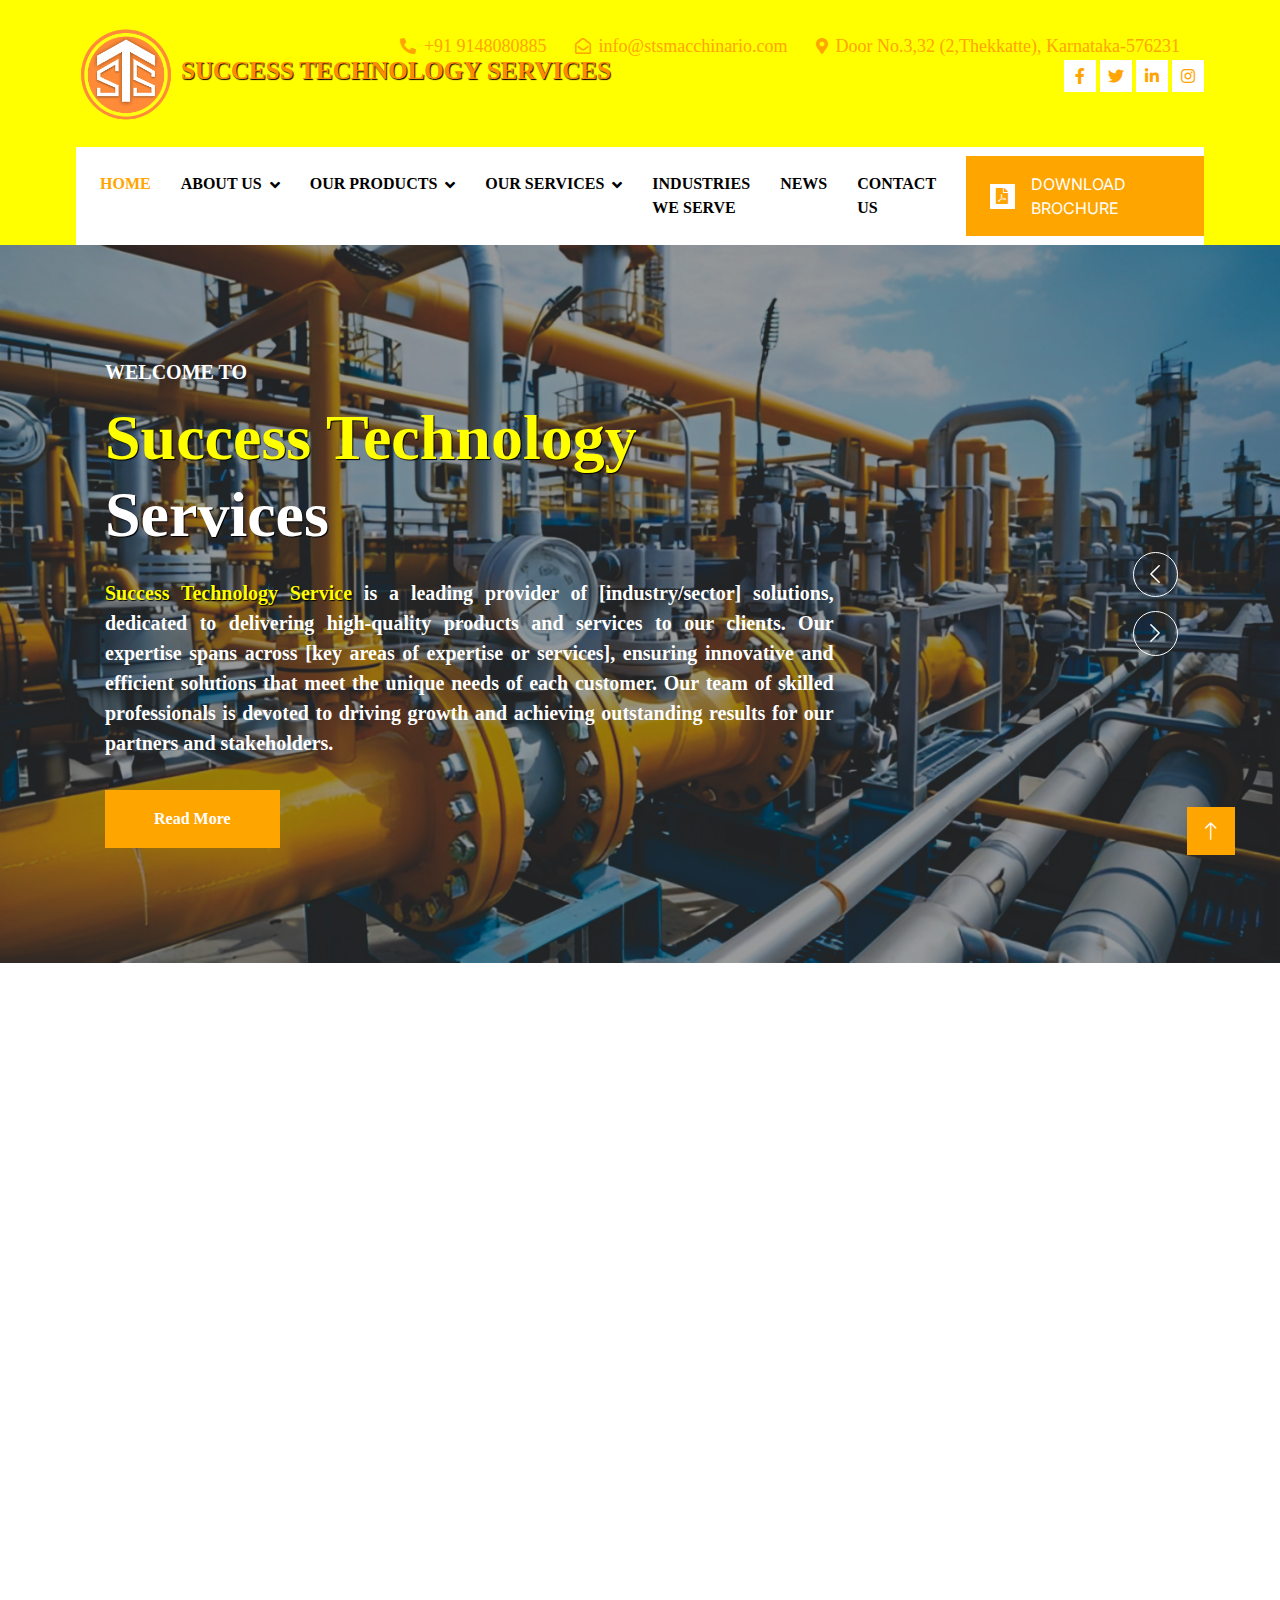
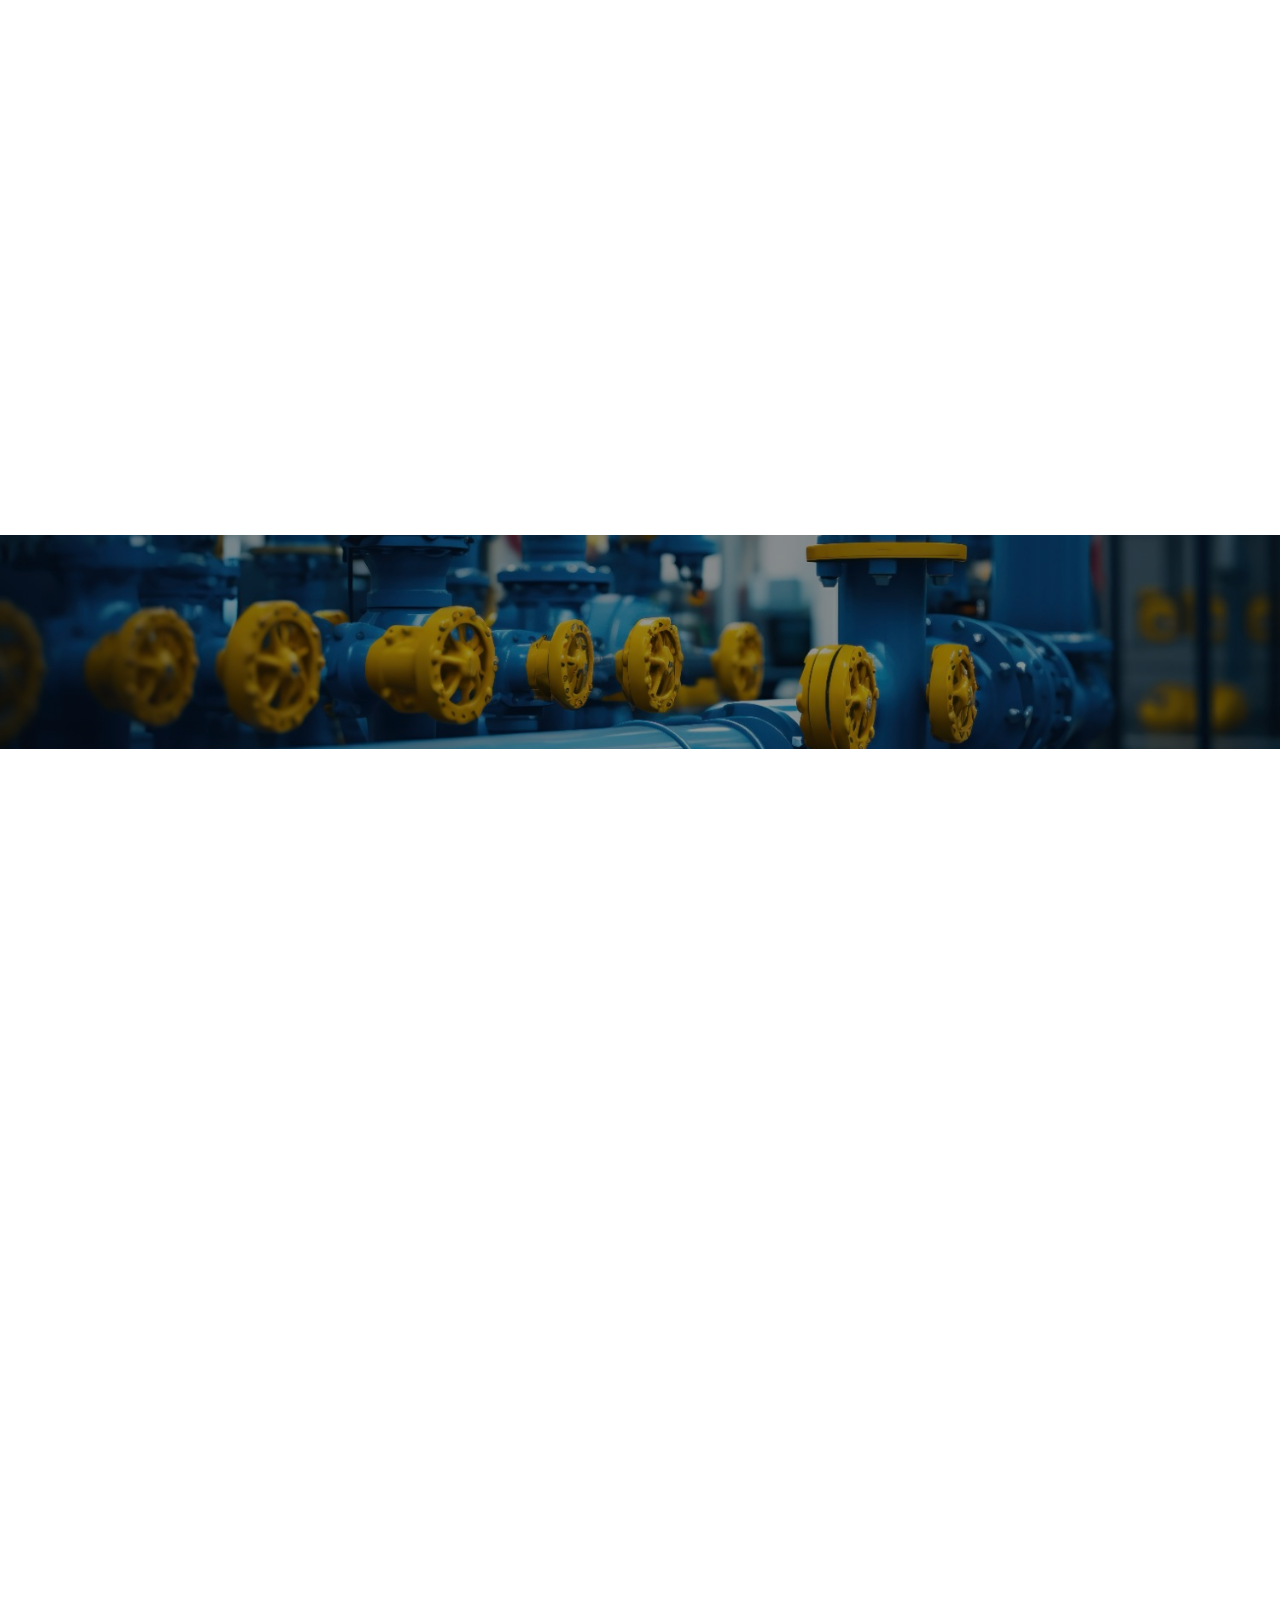
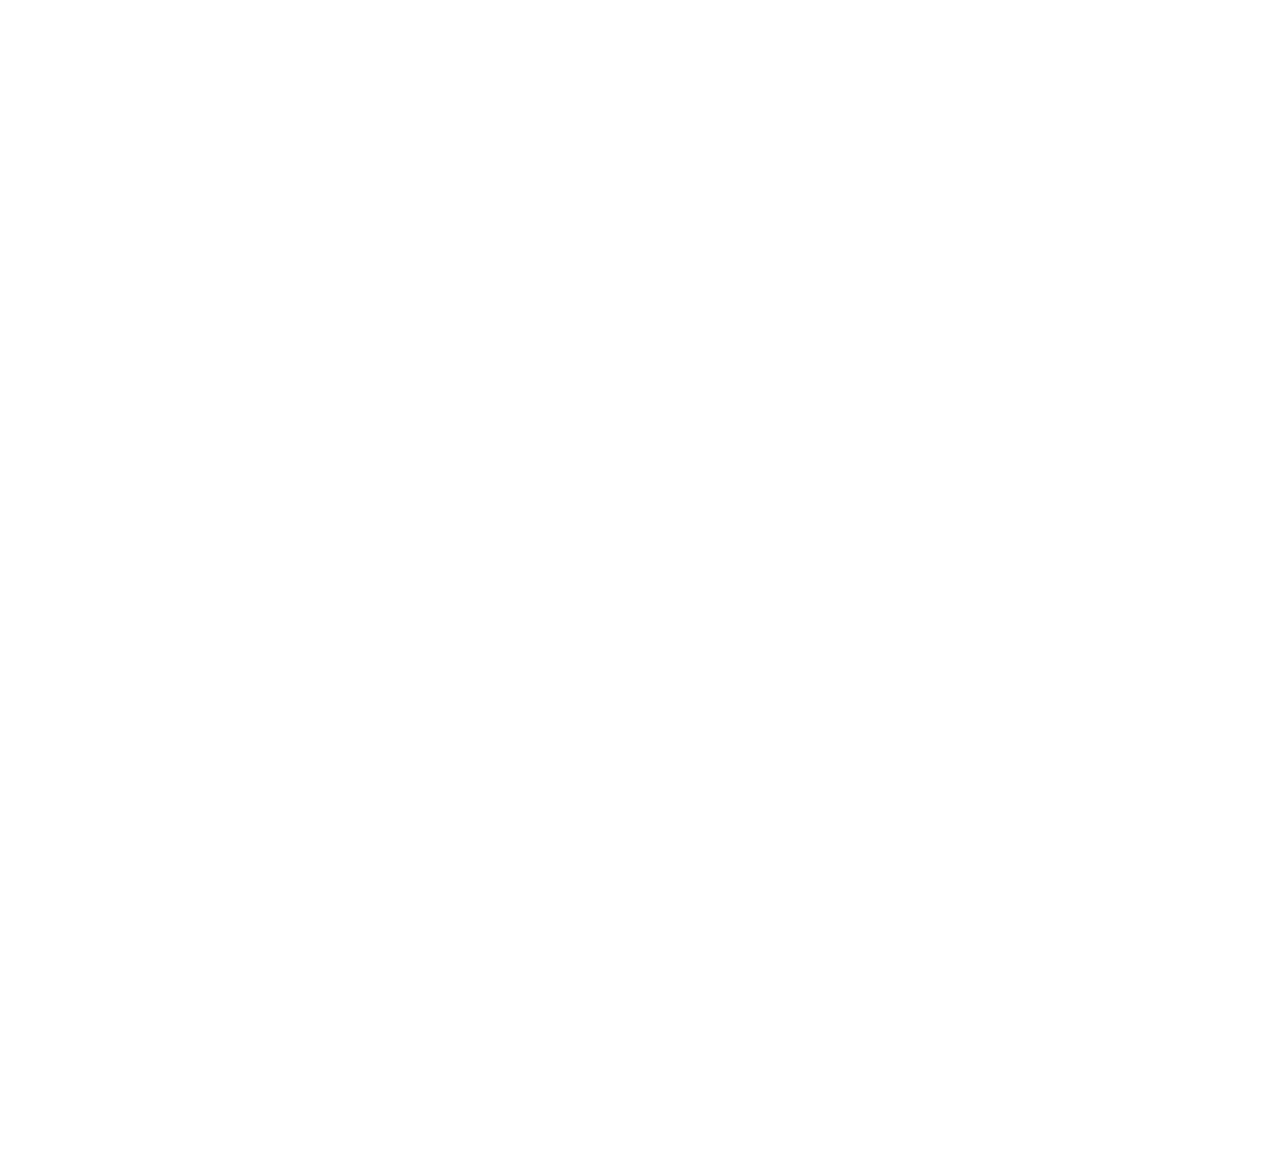
<file: index.html>
<!DOCTYPE html>
<html lang="en">

<head>
    <meta charset="utf-8">
    <title>Success Technology Services</title>
    <meta content="width=device-width, initial-scale=1.0" name="viewport">
    <meta content="" name="keywords">
    <meta content="" name="description">

    <!-- Favicon -->
    <link href="img/sts.png" rel="icon">

    <!-- Google Web Fonts -->
    <link rel="preconnect" href="https://fonts.googleapis.com">
    <link rel="preconnect" href="https://fonts.gstatic.com" crossorigin>
    <link href="https://fonts.googleapis.com/css2?family=Inter:wght@400;600&family=Roboto:wght@500;700&display=swap" rel="stylesheet">

    <!-- Icon Font Stylesheet -->
    <link href="https://cdnjs.cloudflare.com/ajax/libs/font-awesome/5.10.0/css/all.min.css" rel="stylesheet">
    <link href="https://cdn.jsdelivr.net/npm/bootstrap-icons@1.4.1/font/bootstrap-icons.css" rel="stylesheet">

    <!-- Libraries Stylesheet -->
    <link href="lib/animate/animate.min.css" rel="stylesheet">
    <link href="lib/owlcarousel/assets/owl.carousel.min.css" rel="stylesheet">
    <link href="lib/tempusdominus/css/tempusdominus-bootstrap-4.min.css" rel="stylesheet" />

    <!-- Customized Bootstrap Stylesheet -->
    <link href="css/bootstrap.min.css" rel="stylesheet">

    <!-- Template Stylesheet -->
    <link href="css/style.css" rel="stylesheet">
</head>

<body>
    <!-- Spinner Start -->
    <div id="spinner" class="show bg-white position-fixed translate-middle w-100 vh-100 top-50 start-50 d-flex align-items-center justify-content-center">
        <div class="spinner-border text-primary" style="width: 3rem; height: 3rem;" role="status">
            <span class="sr-only">Loading...</span>
        </div>
    </div>
    <!-- Spinner End -->


    <!-- Topbar Start -->
    <div class="container-fluid bg-light d-none d-lg-block" style="color: black;">
        <div class="row align-items-center top-bar">
            <div class="col-lg-3 col-md-12"><br>
                <a href="index.html" class="navbar-brand m-0 p-0">
                    <img class="img-fluid" src="img/sts.png" alt="" width="100px" height="100px">
                    <b style="font-family: Candara; font-size: 25px;color: darkorange;"> SUCCESS TECHNOLOGY SERVICES</b>
                </a>
            </div>

            <div class="col-lg-9 col-md-12 text-end">
                <div class="h-100 d-inline-flex align-items-center me-4">
                    <i class="fa fa-phone-alt text-primary me-2"></i>
                    <a class="m-0" style="font-family: Calibri; font-size:18px;" href="https://web.whatsapp.com/">+91 9148080885</a>
                </div>
                <div class="h-100 d-inline-flex align-items-center me-4">
                    <i class="far fa-envelope-open text-primary me-2"></i>
                    <a class="m-0" style="font-family: Calibri;font-size:18px;" href= "mailto:info@stsmacchinario.com">info@stsmacchinario.com</a>
                </div>
                <div class="h-100 d-inline-flex align-items-center me-4">
                    <i class="fa fa-map-marker-alt text-primary me-2"></i>
                    <a class="m-0" style="font-family: Calibri;font-size:18px;" href="";>Door No.3,32 (2,Thekkatte), Karnataka-576231</a>
                </div>

                <div class="h-100 d-inline-flex align-items-center" style="color: orange">
                    <a class="btn btn-sm-square bg-white text-primary me-1" href=""><i class="fab fa-facebook-f"></i></a>
                    <a class="btn btn-sm-square bg-white text-primary me-1" href=""><i class="fab fa-twitter"></i></a>
                    <a class="btn btn-sm-square bg-white text-primary me-1" href=""><i class="fab fa-linkedin-in"></i></a>
                    <a class="btn btn-sm-square bg-white text-primary me-0" href=""><i class="fab fa-instagram"></i></a>
                </div>
            </div>
        </div>
        <br><br><br>
    </div>
    <!-- Topbar End -->


    <!-- Navbar Start -->
    <div class="container-fluid nav-bar bg-light">
        <nav class="navbar navbar-expand-lg navbar-light bg-white p-3 py-lg-0 px-lg-4">
            <a href="" class="navbar-brand d-flex align-items-center m-0 p-0 d-lg-none">
                <img class="img-fluid" src="img/sts.png" alt="" width="30px" height="30px">
                <b style="font-family: Candara; font-size: 15px;color: orange;"> &nbsp; SUCCESS TECHNOLOGY SERVICES</b>
            </a>
            <button class="navbar-toggler" type="button" data-bs-toggle="collapse" data-bs-target="#navbarCollapse">
                <span class="fa fa-bars"></span>
            </button>
            <div class="collapse navbar-collapse" id="navbarCollapse">
                <div class="navbar-nav me-auto">
                    <a href="index.html" class="nav-item nav-link active">Home</a>
                    <div class="nav-item dropdown">
                        <a href="whoweare.html" class="nav-link dropdown-toggle" data-bs-toggle="dropdown">About Us</a>
                        <div class="dropdown-menu fade-up m-0">
                            <a href="whoweare.html" class="dropdown-item">Who We Are</a>
                            <a href="mission&vision.html" class="dropdown-item">Mission & Vision</a>
                            <a href="foundermessage.html" class="dropdown-item">Founder’s Message  </a>
                        </div>
                    </div>
                    <div class="nav-item dropdown">
                        <a href="#" class="nav-link dropdown-toggle" data-bs-toggle="dropdown">Our Products</a>
                        <div class="dropdown-menu fade-up m-0">
                            <a href="leak repair clamps.html" class="dropdown-item">Leak Repair Clamps </a>
                            <a href="water line specialized products.html" class="dropdown-item">Water Line Specialized Products</a>
                            <a href="hot tap line stop machines.html" class="dropdown-item">Hot Tap, Line Stop Machineries and Its Accessories</a>
                        </div>
                    </div>
                    <div class="nav-item dropdown">
                        <a href="#" class="nav-link dropdown-toggle" data-bs-toggle="dropdown">Our Services</a>
                        <div class="dropdown-menu fade-up m-0">
                            <a href="hot tap services.html" class="dropdown-item">Hot Tap Services </a>
                            <a href="line stop services.html" class="dropdown-item">Line Stop Services</a>
                            <a href="pipe freezing.html" class="dropdown-item">Pipe Freezing</a>
                            <a href="other pipeline services.html" class="dropdown-item">Other Pipeline Services</a>
                        </div>
                    </div>
                    <a href="industries we serve.html" class="nav-item nav-link">Industries We Serve</a>
                    <a href="news.html" class="nav-item nav-link">News</a>
                    <a href="contact us.html" class="nav-item nav-link">Contact Us</a>
                </div>
                <div class="mt-4 mt-lg-0 me-lg-n4 py-3 px-4 bg-primary d-flex align-items-center">
                    <div class="d-flex flex-shrink-0 align-items-center justify-content-center bg-white" style="width: 25px; height: 25px;">
                        <i class="fas fa-file-pdf text-primary"></i>
                    </div>
                    <div class="ms-3">
                        <a href="img/STS%20(India)%20Brochure.pdf" class="mb-1 text-white">DOWNLOAD BROCHURE</a>
                    </div>
                </div>
            </div>
        </nav>
    </div>
    <!-- Navbar End -->


    <!-- Carousel Start -->
    <div class="container-fluid p-0 mb-5">
        <div class="owl-carousel header-carousel position-relative">
            <div class="owl-carousel-item position-relative" style="font-family: Candara;">
                <img class="img-fluid" src="img/Banner%201.jpg" alt="">
                <div class="position-absolute top-0 start-0 w-100 h-100 d-flex align-items-center" style="background: rgba(0, 0, 0, .4);">
                    <div class="container">
                        <div class="row justify-content-start">
                            <div class="col-10 col-lg-8">
                                <h5 class="text-white text-uppercase mb-3 animated slideInDown" style="font-family: Candara;">Welcome To</h5>
                                <h3 class="display-3 text-white animated slideInDown mb-4"><b style="color: yellow; font-family: Candara;">Success Technology</b> <b style="font-family: Candara;">Services</b></h3>
                                <p class="fs-5 fw-medium text-white mb-4 pb-2" style="text-align:justify;"><b style="color: yellow;">Success Technology Service</b> is a leading provider of [industry/sector] solutions, dedicated to delivering high-quality products and services to our clients. Our expertise spans across [key areas of expertise or services], ensuring innovative and efficient solutions that meet the unique needs of each customer.
                                    Our team of skilled professionals is devoted to driving growth and achieving outstanding results for our partners and stakeholders.
                                </p>
                                <a href="" class="btn btn-primary py-md-3 px-md-5 me-3 animated slideInLeft">Read More</a>
                            </div>
                        </div>
                    </div>
                </div>
            </div>
            <div class="owl-carousel-item position-relative">
                <img class="img-fluid" src="img/Banner%202.jpg" alt="">
                <div class="position-absolute top-0 start-0 w-100 h-100 d-flex align-items-center" style="background: rgba(0, 0, 0, .4);">
                </div>
            </div>
            <div class="owl-carousel-item position-relative">
                <img class="img-fluid" src="img/Banner%203.jpg" alt="">
                <div class="position-absolute top-0 start-0 w-100 h-100 d-flex align-items-center" style="background: rgba(0, 0, 0, .4);">
                </div>
            </div>
        </div>
    </div>
    <!-- Carousel End -->
    <!-- blocks services area stat -->
    <div class="blocks-services-area text-center mb-100 minus-t-100 wow fadeInUp">
        <div class="container">
            <div class="row">
                <div class="col-md-4">
                    <div class="single-blocks-services">
                        <div class="single-blocks-img">
                            <img src="img/valves.jpg" alt="" class="img-fluid" />
                        </div>
                        <h3><a href="pipeline_clamps.html" style="font-family: Candara; color: black;">Industrial Valves and Fittings</a></h3>
                        <p style="font-family: Candara; text-align: justify;">Industrial valves and fittings are essential components in various industries, including oil and gas, chemical processing, water treatment, and power generation. They control the flow of liquids, gases, and steam within a system, ensuring safe and efficient operation.</p>
                        <a href="pipeline_clamps.html" class="btn"><i class="fa fa-angle-right"></i></a>
                    </div>
                </div>

                <div class="col-md-4">
                    <div class="single-blocks-services">
                        <div class="single-blocks-img">
                            <img src="img/Pipe Repair Clamps1.jpg" alt="" class="img-fluid" />
                        </div>
                        <h3><a href="adjustable_choke_valve.html" style="font-family: Candara;color: black;">Pipeline Clamps Repair & Manufacture</a></h3>
                        <p style="font-family: Candara; text-align: justify;">Leak Repair Clamps (LRCs) is a device that is used to repair and seal a pipeline containing a leak.  This is a permanent method of repair. Locally corroded, damaged and cracked pipes can be repaired with this method.</p>
                        <a href="adjustable_choke_valve.html" class="btn"><i class="fa fa-angle-right"></i></a>
                    </div>
                </div>

                <div class="col-md-4">
                    <div class="single-blocks-services">
                        <div class="single-blocks-img">
                            <img src="img/pipe%20freezing.jpg" alt="" class="img-fluid" />
                        </div>
                        <h3><a href="pig_launchers_and_pig_recievers.html" style="font-family: Candara;color: black;">Pipe Freezing</a></h3>
                        <p style="font-family: Candara; text-align: justify;"> Pipe Freezing is a method of creating a safe temporary barrier in a pipe system. The use of ice plugs as a barrier means that maintenance and modification work can be carried out without the need to fully shut down a system, which would lead to costly loss of production.</p>
                        <a href="pig_launchers_and_pig_recievers.html" class="btn"><i class="fa fa-angle-right"></i></a>
                    </div>
                </div>
            </div>
        </div>
    </div>
    <!-- blocks services area end -->

    <!-- About Start -->
    <div class="container-xxl py-5">
        <div class="container">
            <div class="row g-5">
                <div class="col-lg-6 wow fadeInUp" data-wow-delay="0.1s">
<!--                    <h5 class="mb-4" style="color:black; font-family: Candara;">About Us</h5>-->
                    <h1 class="mb-4" style="color:black; font-family: Candara;">About <b style="color:orange;">Our Company</b></h1>
                    <p class="mb-4" style="text-align: justify; color: black; font-family: Candara;">
                        SUCCESS TECHNOLOGY SERVICES is involved in manufacturing and providing pipeline engineering and polyurethane products, including Pigging Products, Pipeline Equipment, Pipeline Repair and Maintenance Products, Surge Relief and Pipeline Valves, Floats and Buoys, and Pigging Services.
                    </p>
                    <p class="fw-medium text-primary" style="font-family: Candara;"><i class="fa fa-check text-success me-3"></i>Leak Repair Clamps </p>
                    <p class="fw-medium text-primary" style="font-family: Candara;"><i class="fa fa-check text-success me-3"></i>Water Line Specialised Products</p>
                    <p class="fw-medium text-primary" style="font-family: Candara;"><i class="fa fa-check text-success me-3"></i>Hot Tap, Line Stop Machineries and Its Accessories </p>
                    <p class="fw-medium text-primary" style="font-family: Candara;"><i class="fa fa-check text-success me-3"></i>Hot Tap, Line Stop, Pipe Freezing, and Other Pipeline Services</p>
                        <a href="whoweare.html" class="btn btn-primary py-md-3 px-md-5 me-3 animated slideInLeft" style="font-family: Candara;">Read More</a>
                </div>
                <div class="col-lg-6 pt-4" style="min-height: 500px;">
                    <div class="position-relative h-100 wow fadeInUp" data-wow-delay="0.5s">
                        <img class="position-absolute img-fluid w-100 h-100" src="img/Banner%201.jpg" style="object-fit: cover; padding: 0 0 50px 100px;" alt="">
                        <img class="position-absolute start-0 bottom-0 img-fluid bg-white pt-2 pe-2 w-50 h-50" src="img/Pipe%20Repair%20Clamps.jpg" style="object-fit: cover;" alt="" border="2px;">
                    </div>
                </div>
            </div>
        </div>
    </div>
    <!-- About End -->

    <!-- Fact Start -->
    <div class="container-fluid fact bg-dark my-5 py-5">
        <div class="container">
            <div class="row g-4">
                <div class="col-md-6 col-lg-3 text-center wow fadeIn" data-wow-delay="0.1s">
                    <i class="fa fa-check fa-2x text-white mb-3"></i>
                    <h2 class="text-white mb-2" data-toggle="counter-up">10</h2>
                    <p class="text-white mb-0" style="font-family: Candara;">Years Experience</p>
                </div>
                <div class="col-md-6 col-lg-3 text-center wow fadeIn" data-wow-delay="0.3s">
                    <i class="fa fa-users-cog fa-2x text-white mb-3"></i>
                    <h2 class="text-white mb-2" data-toggle="counter-up">15</h2>
                    <p class="text-white mb-0" style="font-family: Candara;">Expert Technicians</p>
                </div>
                <div class="col-md-6 col-lg-3 text-center wow fadeIn" data-wow-delay="0.5s">
                    <i class="fa fa-users fa-2x text-white mb-3"></i>
                    <h2 class="text-white mb-2" data-toggle="counter-up">50</h2>
                    <p class="text-white mb-0" style="font-family: Candara;">Satisfied Clients</p>
                </div>
                <div class="col-md-6 col-lg-3 text-center wow fadeIn" data-wow-delay="0.7s">
                    <i class="fa fa-wrench fa-2x text-white mb-3"></i>
                    <h2 class="text-white mb-2" data-toggle="counter-up">100</h2>
                    <p class="text-white mb-0" style="font-family: Candara;">Compleate Projects</p>
                </div>
            </div>
        </div>
    </div>
    <!-- Fact End -->

    <!-- Team Start -->
    <div class="container-xxl py-5">
        <div class="container">
            <div class="text-center wow fadeInUp" data-wow-delay="0.1s">
                <h6 class="text-secondary text-uppercase"></h6>
                <h1 class="mb-5" style="font-family: Candara;color: black;">Our <b style="color: orange;">Products</b> </h1>
            </div>
            <div class="row g-4">
                <div class="col-lg-3 col-md-6 wow fadeInUp" data-wow-delay="0.1s">
                    <div class="team-item">
                        <div class="position-relative overflow-hidden">
                            <img class="img-fluid" src="img/Hot%20Tapping.png" alt="">
                        </div>
                        <div class="team-text">
                            <div class="bg-light">
                                <h5 class="fw-bold mb-0" style="font-family: Candara;color:orange;font-size: 18px;">Hot Tapping Machine</h5>
<!--                                <small>Designation</small>-->
                            </div>
                            <div class="bg-primary">
                                <a href="index.html" class="btn btn-square mx-1" ><i class="fa fa-angle-right"></i></a>
                            </div>
                        </div>
                    </div>
                </div>
                <div class="col-lg-3 col-md-6 wow fadeInUp" data-wow-delay="0.3s">
                    <div class="team-item">
                        <div class="position-relative overflow-hidden">
                            <img class="img-fluid" src="img/Hot%20Tapping%20Machine.png" alt="">
                        </div>
                        <div class="team-text">
                            <div class="bg-light">
                                <h5 class="fw-bold mb-0" style="font-family: Candara;color:orange;font-size: 18px;">Hot Tapping Machine</h5>
                            </div>
                            <div class="bg-primary">
                                <a href="index.html" class="btn btn-square mx-1" ><i class="fa fa-angle-right"></i></a>                            </div>
                        </div>
                    </div>
                </div>
                <div class="col-lg-3 col-md-6 wow fadeInUp" data-wow-delay="0.7s">
                    <div class="team-item">
                        <div class="position-relative overflow-hidden">
                            <img class="img-fluid" src="img/Electric%20Power%20Pack.png" alt="">
                        </div>
                        <div class="team-text">
                            <div class="bg-light">
                                <h5 class="fw-bold mb-0" style="font-family: Candara;color:orange;font-size: 18px;">Electric Power Pack</h5>
                            </div>
                            <div class="bg-primary">
                                <a href="index.html" class="btn btn-square mx-1" ><i class="fa fa-angle-right"></i></a>                            </div>
                        </div>
                    </div>
                </div>
                <div class="col-lg-3 col-md-6 wow fadeInUp" data-wow-delay="0.5s">
                    <div class="team-item">
                        <div class="position-relative overflow-hidden">
                            <img class="img-fluid" src="img/Cutter%20Housing.png" alt="">
                        </div>
                        <div class="team-text">
                            <div class="bg-light">
                                <h5 class="fw-bold mb-0" style="font-family: Candara;color:orange; font-size: 18px;">Cutter Housing</h5>
                            </div>
                            <div class="bg-primary">
                                <a href="index.html" class="btn btn-square mx-1" ><i class="fa fa-angle-right"></i></a>                            </div>
                        </div>
                    </div>
                </div>
                <div class="col-lg-3 col-md-6 wow fadeInUp" data-wow-delay="0.7s">
                    <div class="team-item">
                        <div class="position-relative overflow-hidden">
                            <img class="img-fluid" src="img/Hot%20Tap%20Line%20Stop%20Housing.png" alt="">
                        </div>
                        <div class="team-text">
                            <div class="bg-light">
                                <h5 class="fw-bold mb-0" style="font-family: Candara;color:orange;font-size: 18px;">Hot Tap Line Stop Housing</h5>
                            </div>
                            <div class="bg-primary">
                                <a href="index.html" class="btn btn-square mx-1" ><i class="fa fa-angle-right"></i></a>                            </div>
                        </div>
                    </div>
                </div>
                <div class="col-lg-3 col-md-6 wow fadeInUp" data-wow-delay="0.7s">
                    <div class="team-item">
                        <div class="position-relative overflow-hidden">
                            <img class="img-fluid" src="img/Sandwich%20Valve.png" alt="">
                        </div>
                        <div class="team-text">
                            <div class="bg-light">
                                <h5 class="fw-bold mb-0" style="font-family: Candara;color:orange;font-size: 18px;">Sandwich Valve</h5>
                            </div>
                            <div class="bg-primary">
                                <a href="index.html" class="btn btn-square mx-1" ><i class="fa fa-angle-right"></i></a>                            </div>
                        </div>
                    </div>
                </div>
            <div class="col-lg-3 col-md-6 wow fadeInUp" data-wow-delay="0.7s">
                <div class="team-item">
                    <div class="position-relative overflow-hidden">
                        <img class="img-fluid" src="img/Line%20Stop%20Actuators.png" alt="">
                    </div>
                    <div class="team-text">
                        <div class="bg-light">
                            <h5 class="fw-bold mb-0" style="font-family: Candara;color:orange;font-size: 18px;">Line Stop Actuators</h5>
                        </div>
                        <div class="bg-primary">
                            <a href="index.html" class="btn btn-square mx-1" ><i class="fa fa-angle-right"></i></a>                            </div>
                    </div>
                </div>
            </div>
            <div class="col-lg-3 col-md-6 wow fadeInUp" data-wow-delay="0.7s">
                <div class="team-item">
                    <div class="position-relative overflow-hidden">
                        <img class="img-fluid" src="img/Cylinders.png" alt="">
                    </div>
                    <div class="team-text">
                        <div class="bg-light">
                            <h5 class="fw-bold mb-0" style="font-family: Candara;color:orange;font-size: 18px;">Cylinders</h5>
                        </div>
                        <div class="bg-primary">
                            <a href="index.html" class="btn btn-square mx-1" ><i class="fa fa-angle-right"></i></a>                            </div>
                    </div>
                </div>
            </div>
        </div>
    </div>
    <!-- Team End -->

<!--    &lt;!&ndash; Team Start &ndash;&gt;-->
<!--    <div class="container-xxl py-5">-->
<!--        <div class="container">-->
<!--            <div class="text-center wow fadeInUp" data-wow-delay="0.1s">-->
<!--                <h6 class="text-secondary text-uppercase"></h6>-->
<!--                <h1 class="mb-5" style="font-family: Candara;color: black;">Our <b style="color: orange;">Services</b> </h1>-->
<!--            </div>-->
<!--            <div class="row g-4">-->
<!--                <div class="col-lg-3 col-md-6 wow fadeInUp" data-wow-delay="0.1s">-->
<!--                    <div class="team-item">-->
<!--                        <div class="position-relative overflow-hidden">-->
<!--                            <img class="img-fluid" src="img/img%201.jpg" alt="">-->
<!--                        </div>-->
<!--                        <div class="team-text">-->
<!--                            <div class="bg-light">-->
<!--                                <h5 class="fw-bold mb-0" style="font-family: Candara;color:black;font-size: 18px;">Hot Tapping Services</h5>-->
<!--                                &lt;!&ndash;                                <small>Designation</small>&ndash;&gt;-->
<!--                            </div>-->
<!--                            <div class="bg-primary">-->
<!--                                <a href="index.html" class="btn btn-square mx-1" ><i class="fa fa-angle-right"></i></a>-->
<!--                            </div>-->
<!--                        </div>-->
<!--                    </div>-->
<!--                </div>-->
<!--                <div class="col-lg-3 col-md-6 wow fadeInUp" data-wow-delay="0.3s">-->
<!--                    <div class="team-item">-->
<!--                        <div class="position-relative overflow-hidden">-->
<!--                            <img class="img-fluid" src="img/img%202.jpg" alt="">-->
<!--                        </div>-->
<!--                        <div class="team-text">-->
<!--                            <div class="bg-light">-->
<!--                                <h5 class="fw-bold mb-0" style="font-family: Candara;color:black;font-size: 18px;">Line Stop Services</h5>-->
<!--                            </div>-->
<!--                            <div class="bg-primary">-->
<!--                                <a href="index.html" class="btn btn-square mx-1" ><i class="fa fa-angle-right"></i></a>                            </div>-->
<!--                        </div>-->
<!--                    </div>-->
<!--                </div>-->
<!--                <div class="col-lg-3 col-md-6 wow fadeInUp" data-wow-delay="0.5s">-->
<!--                    <div class="team-item">-->
<!--                        <div class="position-relative overflow-hidden">-->
<!--                            <img class="img-fluid" src="img/img%203.jpg" alt="">-->
<!--                        </div>-->
<!--                        <div class="team-text">-->
<!--                            <div class="bg-light">-->
<!--                                <h5 class="fw-bold mb-0" style="font-family: Candara;color:black;font-size: 18px;">Pipe Freezing</h5>-->
<!--                            </div>-->
<!--                            <div class="bg-primary">-->
<!--                                <a href="index.html" class="btn btn-square mx-1" ><i class="fa fa-angle-right"></i></a>                            </div>-->
<!--                        </div>-->
<!--                    </div>-->
<!--                </div>-->
<!--                <div class="col-lg-3 col-md-6 wow fadeInUp" data-wow-delay="0.7s">-->
<!--                    <div class="team-item">-->
<!--                        <div class="position-relative overflow-hidden">-->
<!--                            <img class="img-fluid" src="img/img%204.jpg" alt="">-->
<!--                        </div>-->
<!--                        <div class="team-text">-->
<!--                            <div class="bg-light">-->
<!--                                <h5 class="fw-bold mb-0" style="font-family: Candara;color:black;font-size: 18px;">Other Pipeline Services</h5>-->
<!--                            </div>-->
<!--                            <div class="bg-primary">-->
<!--                                <a href="index.html" class="btn btn-square mx-1" ><i class="fa fa-angle-right"></i></a>                            </div>-->
<!--                        </div>-->
<!--                    </div>-->
<!--                </div>-->
<!--            </div>-->
<!--        </div>-->
<!--    </div>-->
<!--    &lt;!&ndash; Team End &ndash;&gt;-->


<!--    &lt;!&ndash; Testimonial Start &ndash;&gt;-->
<!--    <div class="container-xxl py-5 wow fadeInUp" data-wow-delay="0.1s">-->
<!--        <div class="container">-->
<!--            <div class="text-center">-->
<!--&lt;!&ndash;                <h6 class="text-secondary text-uppercase">Testimonial</h6>&ndash;&gt;-->
<!--                <h1 class="mb-5" style="font-family: Candara;"><b style="color: black;">Our</b> <b style="color: orange;">Clients Say!</b></h1>-->
<!--            </div>-->
<!--            <div class="owl-carousel testimonial-carousel position-relative wow fadeInUp" data-wow-delay="0.1s">-->
<!--                <div class="testimonial-item text-center">-->
<!--                    <div class="testimonial-text bg-light text-center p-4 mb-4">-->
<!--                        <p class="mb-0">Tempor erat elitr rebum at clita. Diam dolor diam ipsum sit diam amet diam et eos. Clita erat ipsum et lorem et sit.</p>-->
<!--                    </div>-->
<!--                    <img class="bg-light rounded-circle p-2 mx-auto mb-2" src="img/testimonial-1.jpg" style="width: 80px; height: 80px;">-->
<!--                    <div class="mb-2">-->
<!--                        <small class="fa fa-star text-secondary"></small>-->
<!--                        <small class="fa fa-star text-secondary"></small>-->
<!--                        <small class="fa fa-star text-secondary"></small>-->
<!--                        <small class="fa fa-star text-secondary"></small>-->
<!--                        <small class="fa fa-star text-secondary"></small>-->
<!--                    </div>-->
<!--                    <h5 class="mb-1">Client Name</h5>-->
<!--                    <p class="m-0">Profession</p>-->
<!--                </div>-->
<!--                <div class="testimonial-item text-center">-->
<!--                    <div class="testimonial-text bg-light text-center p-4 mb-4">-->
<!--                        <p class="mb-0">Tempor erat elitr rebum at clita. Diam dolor diam ipsum sit diam amet diam et eos. Clita erat ipsum et lorem et sit.</p>-->
<!--                    </div>-->
<!--                    <img class="bg-light rounded-circle p-2 mx-auto mb-2" src="img/testimonial-2.jpg" style="width: 80px; height: 80px;">-->
<!--                    <div class="mb-2">-->
<!--                        <small class="fa fa-star text-secondary"></small>-->
<!--                        <small class="fa fa-star text-secondary"></small>-->
<!--                        <small class="fa fa-star text-secondary"></small>-->
<!--                        <small class="fa fa-star text-secondary"></small>-->
<!--                        <small class="fa fa-star text-secondary"></small>-->
<!--                    </div>-->
<!--                    <h5 class="mb-1">Client Name</h5>-->
<!--                    <p class="m-0">Profession</p>-->
<!--                </div>-->
<!--                <div class="testimonial-item text-center">-->
<!--                    <div class="testimonial-text bg-light text-center p-4 mb-4">-->
<!--                        <p class="mb-0">Tempor erat elitr rebum at clita. Diam dolor diam ipsum sit diam amet diam et eos. Clita erat ipsum et lorem et sit.</p>-->
<!--                    </div>-->
<!--                    <img class="bg-light rounded-circle p-2 mx-auto mb-2" src="img/testimonial-3.jpg" style="width: 80px; height: 80px;">-->
<!--                    <div class="mb-2">-->
<!--                        <small class="fa fa-star text-secondary"></small>-->
<!--                        <small class="fa fa-star text-secondary"></small>-->
<!--                        <small class="fa fa-star text-secondary"></small>-->
<!--                        <small class="fa fa-star text-secondary"></small>-->
<!--                        <small class="fa fa-star text-secondary"></small>-->
<!--                    </div>-->
<!--                    <h5 class="mb-1">Client Name</h5>-->
<!--                    <p class="m-0">Profession</p>-->
<!--                </div>-->
<!--                <div class="testimonial-item text-center">-->
<!--                    <div class="testimonial-text bg-light text-center p-4 mb-4">-->
<!--                        <p class="mb-0">Tempor erat elitr rebum at clita. Diam dolor diam ipsum sit diam amet diam et eos. Clita erat ipsum et lorem et sit.</p>-->
<!--                    </div>-->
<!--                    <img class="bg-light rounded-circle p-2 mx-auto mb-2" src="img/testimonial-4.jpg" style="width: 80px; height: 80px;">-->
<!--                    <div class="mb-2">-->
<!--                        <small class="fa fa-star text-secondary"></small>-->
<!--                        <small class="fa fa-star text-secondary"></small>-->
<!--                        <small class="fa fa-star text-secondary"></small>-->
<!--                        <small class="fa fa-star text-secondary"></small>-->
<!--                        <small class="fa fa-star text-secondary"></small>-->
<!--                    </div>-->
<!--                    <h5 class="mb-1">Client Name</h5>-->
<!--                    <p class="m-0">Profession</p>-->
<!--                </div>-->
<!--            </div>-->
<!--        </div>-->
<!--    </div>-->
<!--    &lt;!&ndash; Testimonial End &ndash;&gt;-->

        <!-- Testimonial Start -->
        <div class="container-xxl py-5 wow fadeInUp" data-wow-delay="0.1s">
            <div class="container">
                <div class="text-center">
                    <h1 class="mb-5" style="font-family: Candara;"><b style="color: black;">Different Types of</b> <b style="color: orange;">Repair Clamps</b></h1>
                </div>
                <div class="owl-carousel testimonial-carousel position-relative wow fadeInUp" data-wow-delay="0.1s">
                    <div class="testimonial-item text-center">
                        <div class="testimonial-text bg-light text-center p-4 mb-4">
                            <p class="mb-0" >Box Clamp</p>
                        </div>
                        <img class="bg-light p-2 mx-auto mb-2" src="img/Box%20Clamp.png">
                        <div class="mb-2">
                        </div>

                    </div>

                    <div class="testimonial-item text-center">
                        <div class="testimonial-text bg-light text-center p-4 mb-4">
                            <p class="mb-0">Band Clamp</p>
                        </div>
                        <img class="bg-light p-2 mx-auto mb-2" src="img/Band%20Clamp.png">
                        <div class="mb-2">
                        </div>
                    </div>
                    <div class="testimonial-item text-center">
                        <div class="testimonial-text bg-light text-center p-4 mb-4">
                            <p class="mb-0">Long Clamp</p>
                        </div>
                        <img class="bg-light p-2 mx-auto mb-2" src="img/Long%20Clamp.png">
                        <div class="mb-2">
                        </div>
                    </div>
                    <div class="testimonial-item text-center">
                        <div class="testimonial-text bg-light text-center p-4 mb-4">
                            <p class="mb-0">45 Degree Lbow Clamp</p>
                        </div>
                        <img class="bg-light p-2 mx-auto mb-2" src="img/45%20Degree%20Lbow%20Clamp.jpg">
                        <div class="mb-2">
                        </div>
                    </div>
                    <div class="testimonial-item text-center">
                        <div class="testimonial-text bg-light text-center p-4 mb-4">
                            <p class="mb-0">90 Degree Clamp</p>
                        </div>
                        <img class="bg-light p-2 mx-auto mb-2" src="img/90 Degree Clamp.jpg">
                        <div class="mb-2">
                        </div>
                    </div>
                    <div class="testimonial-item text-center">
                        <div class="testimonial-text bg-light text-center p-4 mb-4">
                            <p class="mb-0">Box Clamp</p>
                        </div>
                        <img class="bg-light p-2 mx-auto mb-2" src="img/Box Clamp.jpg">
                        <div class="mb-2">
                        </div>
                    </div>
                </div>
            </div>
        </div>
        <!-- Testimonial End -->


        <!-- Footer Start -->
    <div class="container-fluid bg-dark text-light footer pt-5 mt-5 wow fadeIn" data-wow-delay="0.1s">
        <div class="container py-5">
            <div class="row g-8">
                <div class="col-lg-3 col-md-6" style="color: white;">
                    <img src="img/sts.png" style="width: 150px; height: 150px;">
                    <h2 class="text-light mb-4" style="font-family: Candara;"><b style="font-family: Candara; font-size: 28px;color: white "> SUCCESS TECHNOLOGY SERVICES</b></h2>
                </div>
                <div class="col-lg-3 col-md-6" style="color: white;">
                    <h4 class="text-light mb-4">Products</h4>
                    <a class="btn btn-link" href="">Leak Repair Clamps </a>
                    <a class="btn btn-link" href="">Water Line Specialised Products</a>
                    <a class="btn btn-link" href="">Hot Tap & Accessories </a>
                    <a class="btn btn-link" href="">Line Stop & Accessories </a>
                </div>
                <div class="col-lg-3 col-md-6" style="color: white;">
                    <h4 class="text-light mb-4">Services</h4>
                    <a class="btn btn-link" href="">Hot Tapping Sevices</a>
                    <a class="btn btn-link" href="">Line Stop Services</a>
                    <a class="btn btn-link" href="">Pipe Freezing </a>
                    <a class="btn btn-link" href="">Other Pipeline Services</a>
                </div>
                <div class="col-lg-3 col-md-6" style="color: white;">
                    <h3 class="text-light mb-4" style="color: orange; font-family: Candara;">Address</h3>
                    <p class="mb-2"><i class="fa fa-map-marker-alt me-3"></i>Door No.3,32(2,Thekkatte), Karnataka-576231</p>
                    <p class="mb-2"><i class="fa fa-phone-alt me-3"></i>+91 9148080885</p>
                    <p class="mb-2"><i class="fa fa-envelope me-3"></i>info@stsmacchinario.com</p>
<!--                    <p class="m-0" style="font-family: Calibri; color:white; font-size:16px;"><i class="fa fa-map-marker-alt me-3"></i>Door No.3,32 (2,Thekkatte),Karnataka-576231</p>-->
<!--                    <p class="m-0" style="font-family: Calibri; color:white; font-size:16px;" href="https://web.whatsapp.com/"><i class="fa fa-phone-alt me-3"></i>+91 9148080885</p>-->
<!--                    <p class="m-0" style="font-family: Calibri; color:white; font-size:16px;" href= "mailto:info@stsmacchinario.com"><i class="fa fa-envelope me-3"></i>info@stsmacchinario.com</p>-->
                    <div class="d-flex pt-2">
                        <a class="btn btn-outline-light btn-social" href=""><i class="fab fa-twitter"></i></a>
                        <a class="btn btn-outline-light btn-social" href=""><i class="fab fa-facebook-f"></i></a>
                        <a class="btn btn-outline-light btn-social" href=""><i class="fab fa-youtube"></i></a>
                        <a class="btn btn-outline-light btn-social" href=""><i class="fab fa-linkedin-in"></i></a>
                    </div>
                </div>
            </div>
        </div>
        <div class="container" style="text-align: center;">
            <div class="copyright" style="text-align: center;">
                <div class="row" style="text-align: center;">
                    <div class="" style="font-family: Candara; color:yellow; font-size: 18px;">
                        copyright  &copy; 2025. All Right Reserved by <a class="" href="index.html">Success Technology Services</a>
                    </div>
                </div>
            </div>
        </div>
    </div>
    <!-- Footer End -->


    <!-- Back to Top -->
    <a href="#" class="btn btn-lg btn-primary btn-lg-square rounded-0 back-to-top"><i class="bi bi-arrow-up"></i></a>


    <!-- JavaScript Libraries -->
    <script src="https://code.jquery.com/jquery-3.4.1.min.js"></script>
    <script src="https://cdn.jsdelivr.net/npm/bootstrap@5.0.0/dist/js/bootstrap.bundle.min.js"></script>
    <script src="lib/wow/wow.min.js"></script>
    <script src="lib/easing/easing.min.js"></script>
    <script src="lib/waypoints/waypoints.min.js"></script>
    <script src="lib/counterup/counterup.min.js"></script>
    <script src="lib/owlcarousel/owl.carousel.min.js"></script>
    <script src="lib/tempusdominus/js/moment.min.js"></script>
    <script src="lib/tempusdominus/js/moment-timezone.min.js"></script>
    <script src="lib/tempusdominus/js/tempusdominus-bootstrap-4.min.js"></script>

    <!-- Template Javascript -->
    <script src="js/main.js"></script>
</body>

</html>
</file>
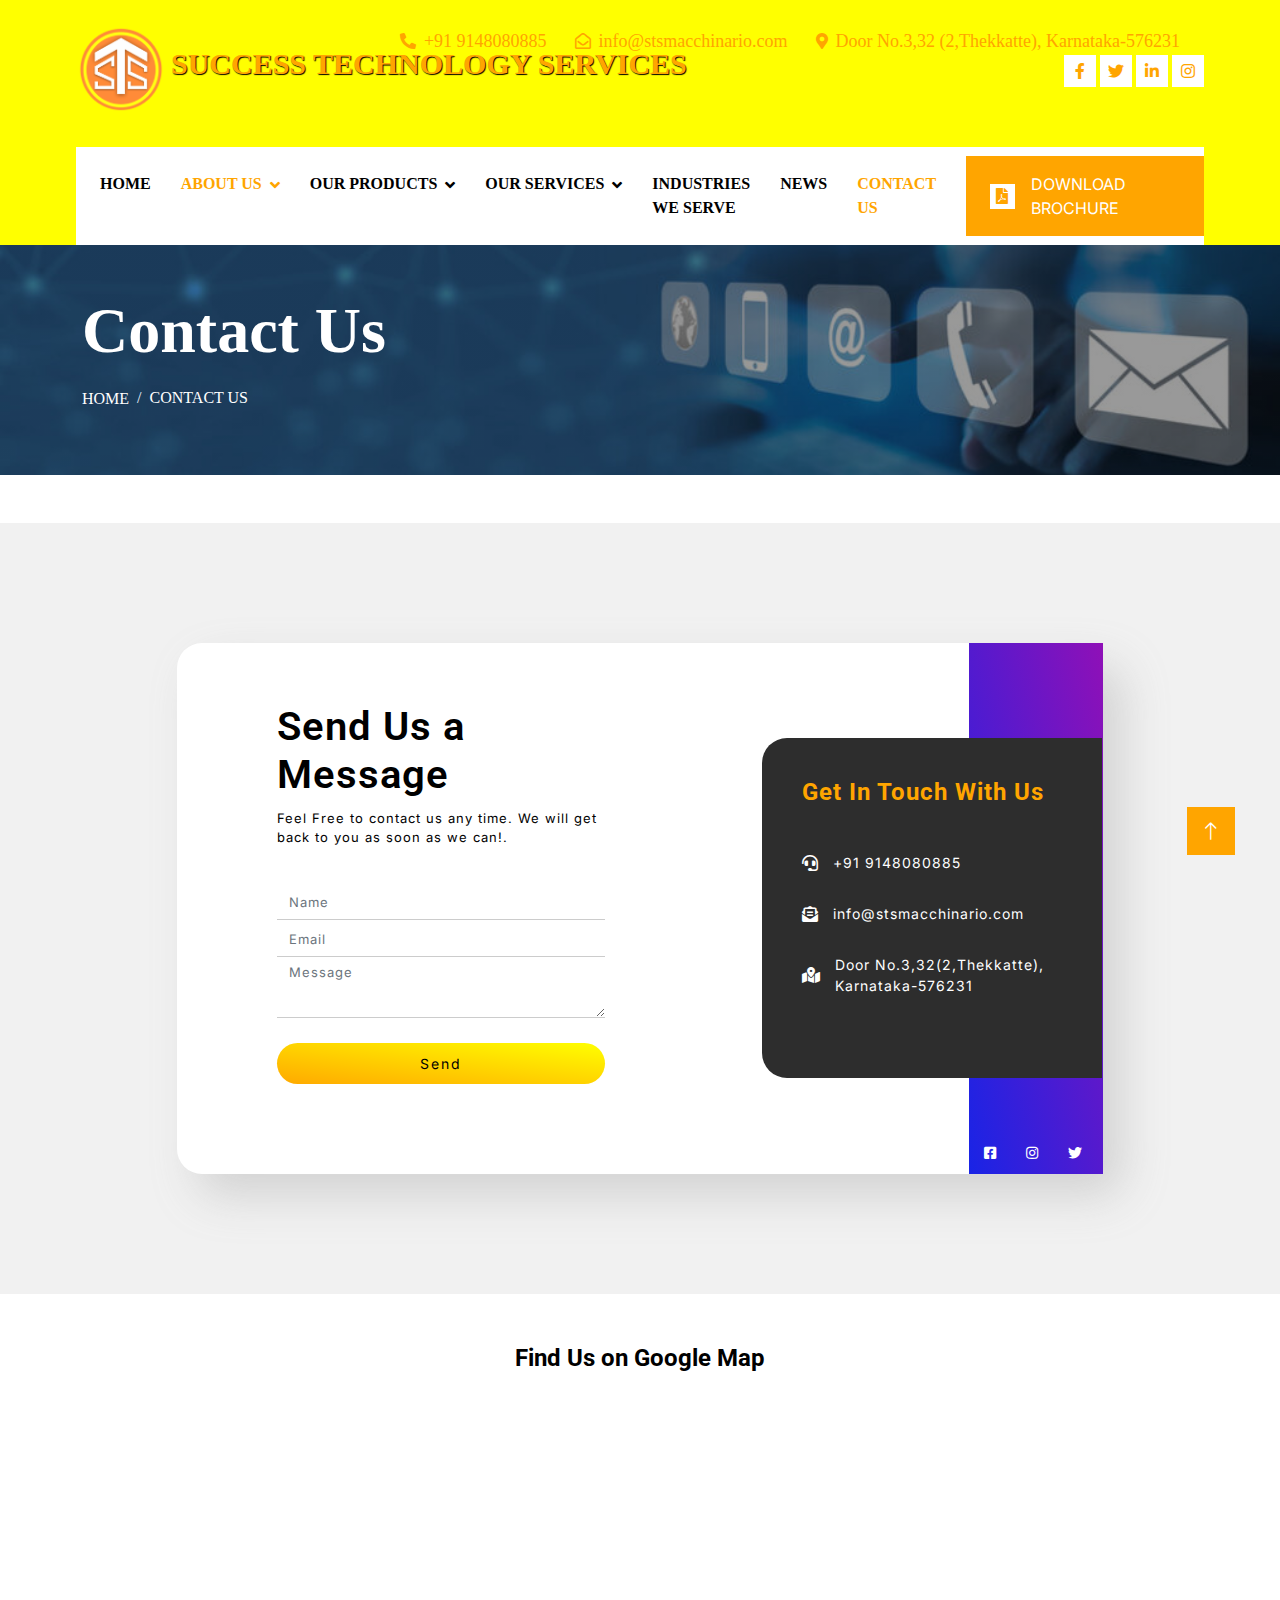
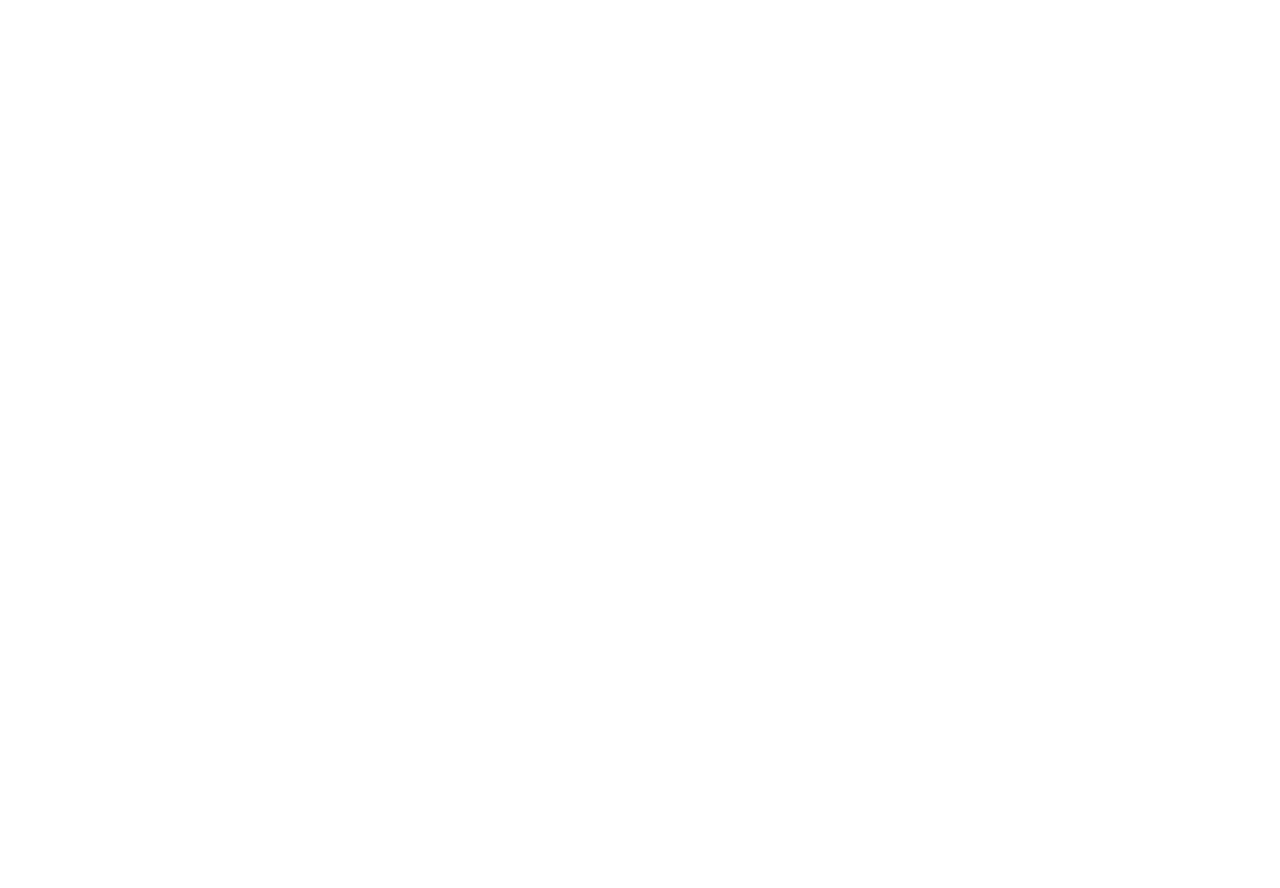
<file: contact us.html>
<!DOCTYPE html>
<html lang="en">

<head>
    <meta charset="utf-8">
    <title>Success Technology Services</title>
    <meta content="width=device-width, initial-scale=1.0" name="viewport">
    <meta content="" name="keywords">
    <meta content="" name="description">

    <!-- Favicon -->
    <link href="img/sts.png" rel="icon">

    <!-- Google Web Fonts -->
    <link rel="preconnect" href="https://fonts.googleapis.com">
    <link rel="preconnect" href="https://fonts.gstatic.com" crossorigin>
    <link href="https://fonts.googleapis.com/css2?family=Inter:wght@400;600&family=Roboto:wght@500;700&display=swap" rel="stylesheet">

    <!-- Icon Font Stylesheet -->
    <link href="https://cdnjs.cloudflare.com/ajax/libs/font-awesome/5.10.0/css/all.min.css" rel="stylesheet">
    <link href="https://cdn.jsdelivr.net/npm/bootstrap-icons@1.4.1/font/bootstrap-icons.css" rel="stylesheet">

    <!-- Libraries Stylesheet -->
    <link href="lib/animate/animate.min.css" rel="stylesheet">
    <link href="lib/owlcarousel/assets/owl.carousel.min.css" rel="stylesheet">
    <link href="lib/tempusdominus/css/tempusdominus-bootstrap-4.min.css" rel="stylesheet" />

    <!-- Customized Bootstrap Stylesheet -->
    <link href="css/bootstrap.min.css" rel="stylesheet">

    <!-- Template Stylesheet -->
    <link href="css/style.css" rel="stylesheet">

</head>

<body>
    <!-- Spinner Start -->
    <div id="spinner" class="show bg-white position-fixed translate-middle w-100 vh-100 top-50 start-50 d-flex align-items-center justify-content-center">
        <div class="spinner-border text-primary" style="width: 3rem; height: 3rem;" role="status">
            <span class="sr-only">Loading...</span>
        </div>
    </div>
    <!-- Spinner End -->


    <!-- Topbar Start -->
    <div class="container-fluid bg-light d-none d-lg-block" style="color: black;">
        <div class="row align-items-center top-bar">
            <div class="col-lg-3 col-md-12"><br>
                <a href="index.html" class="navbar-brand m-0 p-0">
                    <img class="img-fluid" src="img/sts.png" alt="" width="90px" height="90px"> <b style="font-family: Candara; font-size: 30px;color: orange;"> SUCCESS TECHNOLOGY SERVICES</b>
                </a>
            </div>

            <div class="col-lg-9 col-md-12 text-end">
                <div class="h-100 d-inline-flex align-items-center me-4">
                    <i class="fa fa-phone-alt text-primary me-2"></i>
                    <a class="m-0" style="font-family: Calibri; font-size:18px;" href="https://web.whatsapp.com/">+91 9148080885</a>
                </div>
                <div class="h-100 d-inline-flex align-items-center me-4">
                    <i class="far fa-envelope-open text-primary me-2"></i>
                    <a class="m-0" style="font-family: Calibri;font-size:18px;" href= "mailto:info@stsmacchinario.com">info@stsmacchinario.com</a>
                </div>
                <div class="h-100 d-inline-flex align-items-center me-4">
                    <i class="fa fa-map-marker-alt text-primary me-2"></i>
                    <a class="m-0" style="font-family: Calibri;font-size:18px;" href="";>Door No.3,32 (2,Thekkatte), Karnataka-576231</a>
                </div>

                <div class="h-100 d-inline-flex align-items-center" style="color: orange">
                    <a class="btn btn-sm-square bg-white text-primary me-1" href=""><i class="fab fa-facebook-f"></i></a>
                    <a class="btn btn-sm-square bg-white text-primary me-1" href=""><i class="fab fa-twitter"></i></a>
                    <a class="btn btn-sm-square bg-white text-primary me-1" href=""><i class="fab fa-linkedin-in"></i></a>
                    <a class="btn btn-sm-square bg-white text-primary me-0" href=""><i class="fab fa-instagram"></i></a>
                </div>
            </div>
        </div>
        <br><br><br>
    </div>
    <!-- Topbar End -->


    <!-- Navbar Start -->
    <div class="container-fluid nav-bar bg-light">
        <nav class="navbar navbar-expand-lg navbar-light bg-white p-3 py-lg-0 px-lg-4">
            <a href="" class="navbar-brand d-flex align-items-center m-0 p-0 d-lg-none">
                <img class="img-fluid" src="img/sts.png" alt="" width="30px" height="30px">
                <b style="font-family: Candara; font-size: 15px;color: orange;"> &nbsp; SUCCESS TECHNOLOGY SERVICES</b>
            </a>
            <button class="navbar-toggler" type="button" data-bs-toggle="collapse" data-bs-target="#navbarCollapse">
                <span class="fa fa-bars"></span>
            </button>
            <div class="collapse navbar-collapse" id="navbarCollapse">
                <div class="navbar-nav me-auto">
                    <a href="index.html" class="nav-item nav-link">Home</a>
                    <div class="nav-item dropdown">
                        <a href="#" class="nav-link dropdown-toggle active" data-bs-toggle="dropdown">About Us</a>
                        <div class="dropdown-menu fade-up m-0">
                            <a href="whoweare.html" class="dropdown-item ">Who We Are</a>
                            <a href="mission&vision.html" class="dropdown-item active">Mission & Vision</a>
                            <a href="foundermessage.html" class="dropdown-item">Founder’s Message  </a>
                        </div>
                    </div>
                    <div class="nav-item dropdown">
                        <a href="#" class="nav-link dropdown-toggle" data-bs-toggle="dropdown">Our Products</a>
                        <div class="dropdown-menu fade-up m-0">
                            <a href="leak repair clamps.html" class="dropdown-item">Leak Repair Clamps </a>
                            <a href="water line specialized products.html" class="dropdown-item">Water Line Specialized Products</a>
                            <a href="hot tap line stop machines.html" class="dropdown-item">Hot Tap, Line Stop Machineries and Its Accessories</a>
                        </div>
                    </div>
                    <div class="nav-item dropdown">
                        <a href="#" class="nav-link dropdown-toggle" data-bs-toggle="dropdown">Our Services</a>
                        <div class="dropdown-menu fade-up m-0">
                            <a href="hot tap services.html" class="dropdown-item">Hot Tap Services </a>
                            <a href="line stop services.html" class="dropdown-item">Line Stop Services</a>
                            <a href="pipe freezing.html" class="dropdown-item">Pipe Freezing</a>
                            <a href="other pipeline services.html" class="dropdown-item">Other Pipeline Services</a>
                        </div>
                    </div>
                    <a href="industries we serve.html" class="nav-item nav-link">Industries We Serve</a>
                    <a href="news.html" class="nav-item nav-link ">News</a>
                    <a href="contact us.html" class="nav-item nav-link active">Contact Us</a>
                </div>
                <div class="mt-4 mt-lg-0 me-lg-n4 py-3 px-4 bg-primary d-flex align-items-center">
                    <div class="d-flex flex-shrink-0 align-items-center justify-content-center bg-white" style="width: 25px; height: 25px;">
                        <i class="fas fa-file-pdf text-primary"></i>
                    </div>
                    <div class="ms-3">
                        <a href="img/STS%20(India)%20Brochure.pdf" class="mb-1 text-white">DOWNLOAD BROCHURE</a>
                    </div>
                </div>
            </div>
        </nav>
    </div>
    <!-- Navbar End -->


    <!-- Page Header Start -->
    <div class="container-fluid page-header1 mb-5 py-5" img class="img-fluid" src="img/sts.png" alt="" width="30px" height="50px">
<!--        <img class="img-fluid" src="img/sts.png" alt="" width="30px" height="30px">-->
        <div class="container">
            <h1 class="display-3 text-white mb-3 animated slideInDown" style="font-family: Candara;">Contact Us</h1>
            <nav aria-label="breadcrumb animated slideInDown">
                <ol class="breadcrumb text-uppercase">
                    <li class="breadcrumb-item"><a class="text-white" href="index.html" style="font-family: Candara;">Home</a></li>
                    <li class="breadcrumb-item text-white active" aria-current="page" style="font-family: Candara;">Contact Us</li>
                </ol>
            </nav>
        </div>
    </div>
    <!-- Page Header End -->

    <section class="contact_us">
        <div class="container">
            <div class="row">
                <div class="col-md-10 offset-md-1">
                    <div class="contact_inner">
                        <div class="row">
                            <div class="col-md-10">
                                <div class="contact_form_inner">
                                    <div class="contact_field">
                                        <h3>Send Us a Message</h3>
                                        <p>Feel Free to contact us any time. We will get back to you as soon as we can!.</p>
                                        <input type="text" class="form-control form-group" placeholder="Name" />
                                        <input type="text" class="form-control form-group" placeholder="Email" />
                                        <textarea class="form-control form-group" placeholder="Message"></textarea>
                                        <button class="contact_form_submit">Send</button>
                                    </div>
                                </div>
                            </div>
                            <div class="col-md-2">
                                <div class="right_conatct_social_icon d-flex align-items-end">
                                    <div class="socil_item_inner d-flex">
                                        <li><a href="#"><i class="fab fa-facebook-square"></i></a></li>
                                        <li><a href="#"><i class="fab fa-instagram"></i></a></li>
                                        <li><a href="#"><i class="fab fa-twitter"></i></a></li>
                                    </div>
                                </div>
                            </div>
                        </div>
                        <div class="contact_info_sec">
                            <h4>Get In Touch With Us</h4>
                            <div class="d-flex info_single align-items-center">
                                <i class="fas fa-headset"></i>
                                <span>+91 9148080885</span>
                            </div>
                            <div class="d-flex info_single align-items-center">
                                <i class="fas fa-envelope-open-text"></i>
                                <span>info@stsmacchinario.com</span>
                            </div>
                            <div class="d-flex info_single align-items-center">
                                <i class="fas fa-map-marked-alt"></i>
                                <span>Door No.3,32(2,Thekkatte), Karnataka-576231</span>
                            </div>
                        </div>
                    </div>
                </div>
            </div>
        </div>
    </section>

    <section class="map_sec">
        <div class="container">
            <div class="row">
                <div class="col-md-10 offset-md-1">
                    <div class="map_inner">
                        <h4>Find Us on Google Map</h4>
                        <div class="map_bind">
                            <iframe src="https://www.google.com/maps/embed?pb=!1m18!1m12!1m3!1d3878.919820841994!2d74.70056917368233!3d13.540509902153191!2m3!1f0!2f0!3f0!3m2!1i1024!2i768!4f13.1!3m3!1m2!1s0x3bbc91b85bac596d%3A0x3b32316a7205c626!2sSuccess%20technology%20services!5e0!3m2!1sen!2sin!4v1740159815242!5m2!1sen!2sin" width="100%" height="450" style="border:0;" allowfullscreen="" loading="lazy" referrerpolicy="no-referrer-when-downgrade"></iframe>                        </div>
                    </div>
                </div>
            </div>
        </div>
    </section>



    <!-- Footer Start -->
    <div class="container-fluid bg-dark text-light footer pt-5 mt-5 wow fadeIn" data-wow-delay="0.1s">
        <div class="container py-5">
            <div class="row g-5">
                <div class="col-lg-3 col-md-6" style="color: white;">
                    <img src="img/sts.png" style="width: 150px; height: 150px;">
                    <h2 class="text-light mb-4" style="font-family: Candara;"><b style="font-family: Candara; font-size: 28px;color: white "> SUCCESS TECHNOLOGY SERVICES</b></h2>
                </div>
                <div class="col-lg-3 col-md-6" style="color: white;">
                    <h4 class="text-light mb-4">Products</h4>
                    <a class="btn btn-link" href="">Leak Repair Clamps </a>
                    <a class="btn btn-link" href="">Water Line Specialised Products</a>
                    <a class="btn btn-link" href="">Hot Tap & Accessories </a>
                    <a class="btn btn-link" href="">Line Stop & Accessories </a>
                </div>
                <div class="col-lg-3 col-md-6" style="color: white;">
                    <h4 class="text-light mb-4">Services</h4>
                    <a class="btn btn-link" href="">Hot Tapping Sevices</a>
                    <a class="btn btn-link" href="">Line Stop Services</a>
                    <a class="btn btn-link" href="">Pipe Freezing </a>
                    <a class="btn btn-link" href="">Other Pipeline Services</a>
                </div>
                <div class="col-lg-3 col-md-6" style="color: white;">
                    <h3 class="text-light mb-4" style="color: orange; font-family: Candara;">Address</h3>
                    <p class="mb-2"><i class="fa fa-map-marker-alt me-3"></i>Door No.3,32(2,Thekkatte), Karnataka-576231</p>
                    <p class="mb-2"><i class="fa fa-phone-alt me-3"></i>+91 9148080885</p>
                    <p class="mb-2"><i class="fa fa-envelope me-3"></i>info@stsmacchinario.com</p>
                    <div class="d-flex pt-2">
                        <a class="btn btn-outline-light btn-social" href=""><i class="fab fa-twitter"></i></a>
                        <a class="btn btn-outline-light btn-social" href=""><i class="fab fa-facebook-f"></i></a>
                        <a class="btn btn-outline-light btn-social" href=""><i class="fab fa-youtube"></i></a>
                        <a class="btn btn-outline-light btn-social" href=""><i class="fab fa-linkedin-in"></i></a>
                    </div>
                </div>
            </div>
        </div>
        <div class="container" style="text-align: center;">
            <div class="copyright" style="text-align: center;">
                <div class="row" style="text-align: center;">
                    <div class="" style="font-family: Candara; color:yellow; font-size: 18px;">
                        copyright  &copy; 2025. All Right Reserved by <a class="" href="index.html">Success Technology Services</a>
                    </div>
                </div>
            </div>
        </div>
    </div>
    <!-- Footer End -->


    <!-- Back to Top -->
    <a href="#" class="btn btn-lg btn-primary btn-lg-square rounded-0 back-to-top"><i class="bi bi-arrow-up"></i></a>


    <!-- JavaScript Libraries -->
    <script src="https://code.jquery.com/jquery-3.4.1.min.js"></script>
    <script src="https://cdn.jsdelivr.net/npm/bootstrap@5.0.0/dist/js/bootstrap.bundle.min.js"></script>
    <script src="lib/wow/wow.min.js"></script>
    <script src="lib/easing/easing.min.js"></script>
    <script src="lib/waypoints/waypoints.min.js"></script>
    <script src="lib/counterup/counterup.min.js"></script>
    <script src="lib/owlcarousel/owl.carousel.min.js"></script>
    <script src="lib/tempusdominus/js/moment.min.js"></script>
    <script src="lib/tempusdominus/js/moment-timezone.min.js"></script>
    <script src="lib/tempusdominus/js/tempusdominus-bootstrap-4.min.js"></script>

    <!-- Template Javascript -->
    <script src="js/main.js"></script>
</body>

</html>
</file>
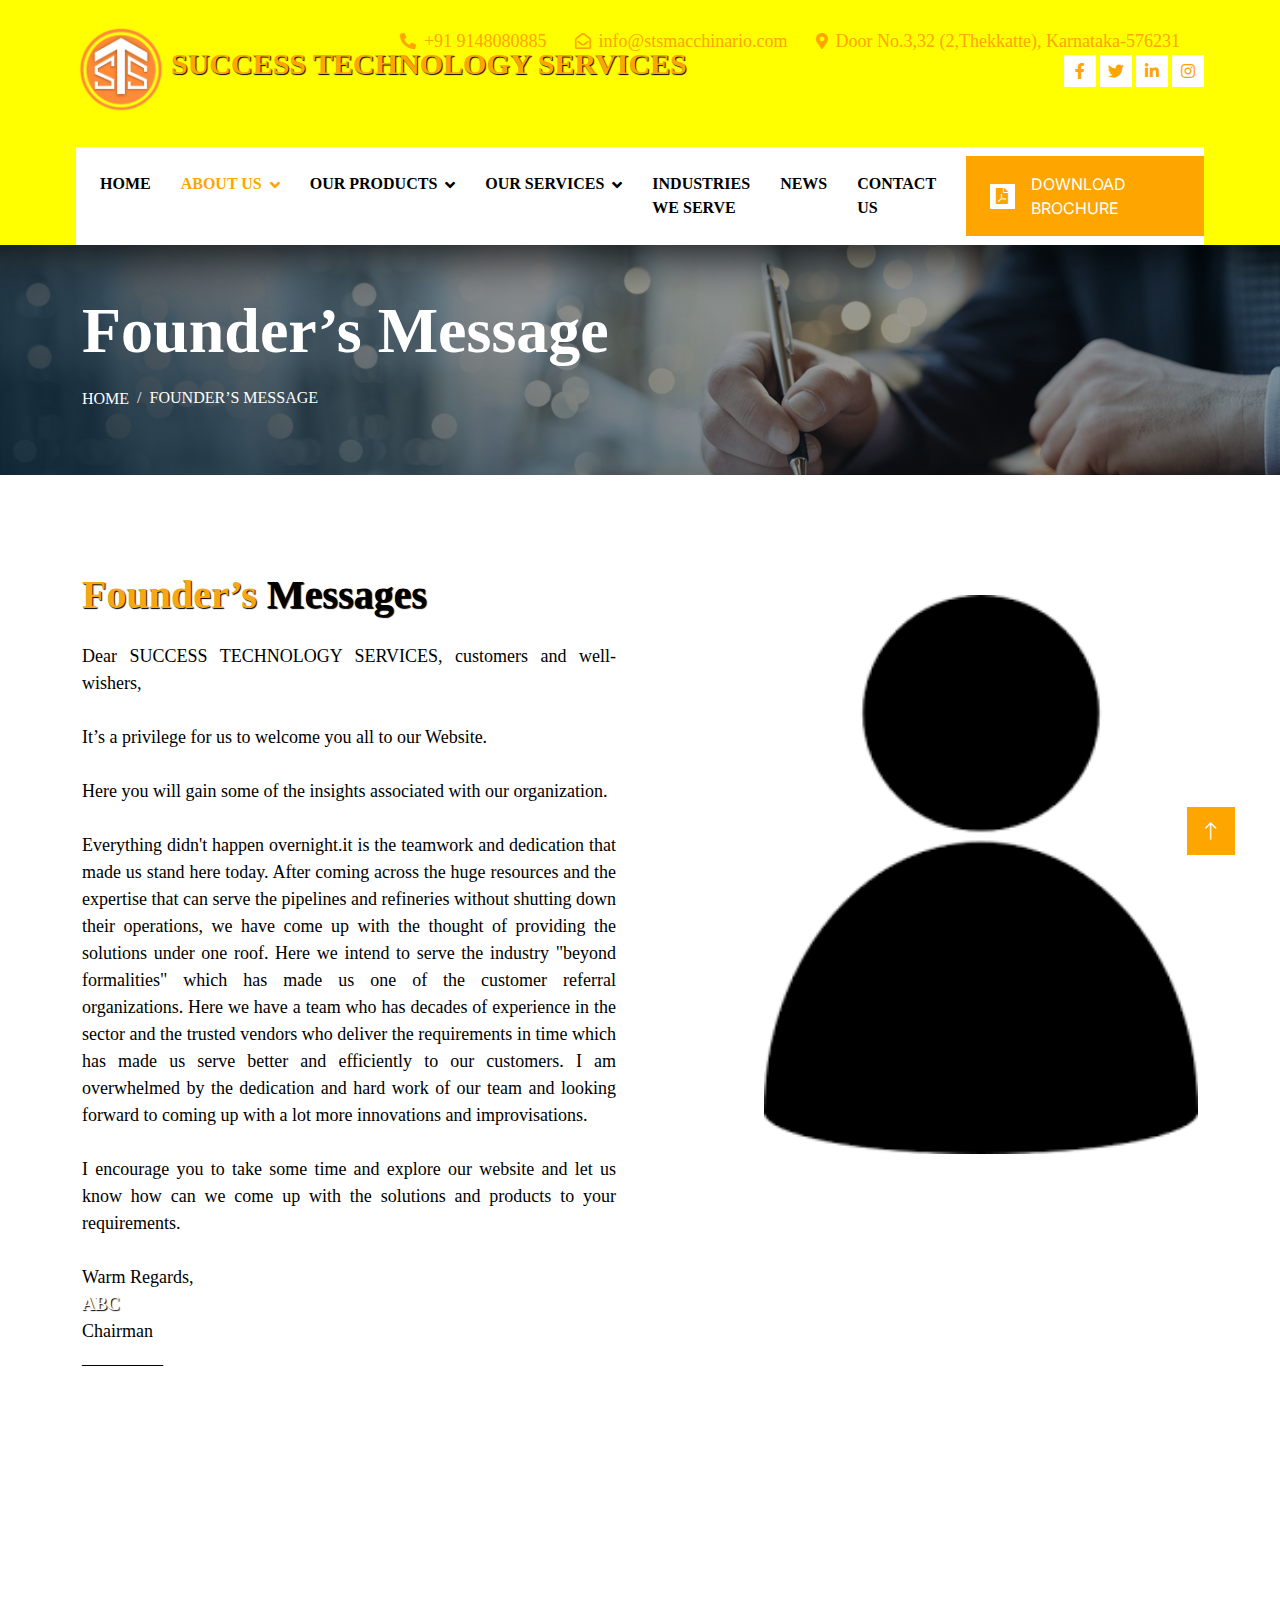
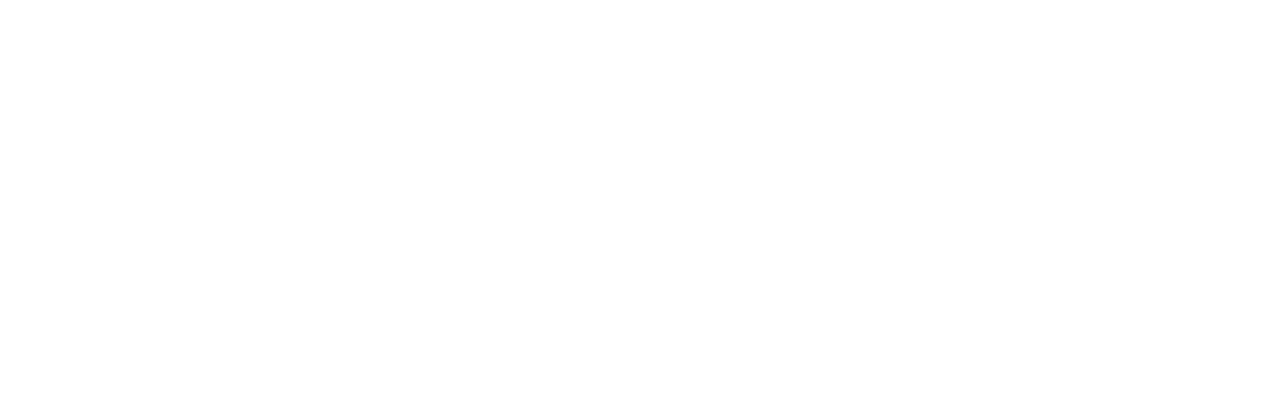
<file: foundermessage.html>
<!DOCTYPE html>
<html lang="en">

<head>
    <meta charset="utf-8">
    <title>Success Technology Services</title>
    <meta content="width=device-width, initial-scale=1.0" name="viewport">
    <meta content="" name="keywords">
    <meta content="" name="description">

    <!-- Favicon -->
    <link href="img/sts.png" rel="icon">

    <!-- Google Web Fonts -->
    <link rel="preconnect" href="https://fonts.googleapis.com">
    <link rel="preconnect" href="https://fonts.gstatic.com" crossorigin>
    <link href="https://fonts.googleapis.com/css2?family=Inter:wght@400;600&family=Roboto:wght@500;700&display=swap" rel="stylesheet">

    <!-- Icon Font Stylesheet -->
    <link href="https://cdnjs.cloudflare.com/ajax/libs/font-awesome/5.10.0/css/all.min.css" rel="stylesheet">
    <link href="https://cdn.jsdelivr.net/npm/bootstrap-icons@1.4.1/font/bootstrap-icons.css" rel="stylesheet">

    <!-- Libraries Stylesheet -->
    <link href="lib/animate/animate.min.css" rel="stylesheet">
    <link href="lib/owlcarousel/assets/owl.carousel.min.css" rel="stylesheet">
    <link href="lib/tempusdominus/css/tempusdominus-bootstrap-4.min.css" rel="stylesheet" />

    <!-- Customized Bootstrap Stylesheet -->
    <link href="css/bootstrap.min.css" rel="stylesheet">

    <!-- Template Stylesheet -->
    <link href="css/style.css" rel="stylesheet">
</head>

<body>
<!-- Spinner Start -->
<div id="spinner" class="show bg-white position-fixed translate-middle w-100 vh-100 top-50 start-50 d-flex align-items-center justify-content-center">
    <div class="spinner-border text-primary" style="width: 3rem; height: 3rem;" role="status">
        <span class="sr-only">Loading...</span>
    </div>
</div>
<!-- Spinner End -->


<!-- Topbar Start -->
<div class="container-fluid bg-light d-none d-lg-block" style="color: black;">
    <div class="row align-items-center top-bar">
        <div class="col-lg-3 col-md-12"><br>
            <a href="index.html" class="navbar-brand m-0 p-0">
                <img class="img-fluid" src="img/sts.png" alt="" width="90px" height="90px"> <b style="font-family: Candara; font-size: 30px;color: orange;"> SUCCESS TECHNOLOGY SERVICES</b>
            </a>
        </div>

        <div class="col-lg-9 col-md-12 text-end">
            <div class="h-100 d-inline-flex align-items-center me-4">
                <i class="fa fa-phone-alt text-primary me-2"></i>
                <a class="m-0" style="font-family: Calibri; font-size:18px;" href="https://web.whatsapp.com/">+91 9148080885</a>
            </div>
            <div class="h-100 d-inline-flex align-items-center me-4">
                <i class="far fa-envelope-open text-primary me-2"></i>
                <a class="m-0" style="font-family: Calibri;font-size:18px;" href= "mailto:info@stsmacchinario.com">info@stsmacchinario.com</a>
            </div>
            <div class="h-100 d-inline-flex align-items-center me-4">
                <i class="fa fa-map-marker-alt text-primary me-2"></i>
                <a class="m-0" style="font-family: Calibri;font-size:18px;" href="";>Door No.3,32 (2,Thekkatte), Karnataka-576231</a>
            </div>

            <div class="h-100 d-inline-flex align-items-center" style="color: orange">
                <a class="btn btn-sm-square bg-white text-primary me-1" href=""><i class="fab fa-facebook-f"></i></a>
                <a class="btn btn-sm-square bg-white text-primary me-1" href=""><i class="fab fa-twitter"></i></a>
                <a class="btn btn-sm-square bg-white text-primary me-1" href=""><i class="fab fa-linkedin-in"></i></a>
                <a class="btn btn-sm-square bg-white text-primary me-0" href=""><i class="fab fa-instagram"></i></a>
            </div>
        </div>
    </div>
    <br><br><br>
</div>
<!-- Topbar End -->


<!-- Navbar Start -->
<div class="container-fluid nav-bar bg-light">
    <nav class="navbar navbar-expand-lg navbar-light bg-white p-3 py-lg-0 px-lg-4">
        <a href="" class="navbar-brand d-flex align-items-center m-0 p-0 d-lg-none">
            <img class="img-fluid" src="img/sts.png" alt="" width="30px" height="30px">
            <b style="font-family: Candara; font-size: 15px;color: orange;"> &nbsp; SUCCESS TECHNOLOGY SERVICES</b>
        </a>
        <button class="navbar-toggler" type="button" data-bs-toggle="collapse" data-bs-target="#navbarCollapse">
            <span class="fa fa-bars"></span>
        </button>
        <div class="collapse navbar-collapse" id="navbarCollapse">
            <div class="navbar-nav me-auto">
                <a href="index.html" class="nav-item nav-link">Home</a>
                <div class="nav-item dropdown">
                    <a href="#" class="nav-link dropdown-toggle active" data-bs-toggle="dropdown">About Us</a>
                    <div class="dropdown-menu fade-up m-0">
                        <a href="whoweare.html" class="dropdown-item ">Who We Are</a>
                        <a href="mission&vision.html" class="dropdown-item ">Mission & Vision</a>
                        <a href="foundermessage.html" class="dropdown-item active">Founder’s Message  </a>
                    </div>
                </div>
                <div class="nav-item dropdown">
                    <a href="#" class="nav-link dropdown-toggle" data-bs-toggle="dropdown">Our Products</a>
                    <div class="dropdown-menu fade-up m-0">
                        <a href="leak repair clamps.html" class="dropdown-item">Leak Repair Clamps </a>
                        <a href="water line specialized products.html" class="dropdown-item">Water Line Specialized Products</a>
                        <a href="hot tap line stop machines.html" class="dropdown-item">Hot Tap, Line Stop Machineries and Its Accessories</a>
                    </div>
                </div>
                <div class="nav-item dropdown">
                    <a href="#" class="nav-link dropdown-toggle" data-bs-toggle="dropdown">Our Services</a>
                    <div class="dropdown-menu fade-up m-0">
                        <a href="hot tap services.html" class="dropdown-item">Hot Tap Services </a>
                        <a href="line stop services.html" class="dropdown-item">Line Stop Services</a>
                        <a href="pipe freezing.html" class="dropdown-item">Pipe Freezing</a>
                        <a href="other pipeline services.html" class="dropdown-item">Other Pipeline Services</a>
                    </div>
                </div>
                <a href="industries we serve.html" class="nav-item nav-link">Industries We Serve</a>
                <a href="news.html" class="nav-item nav-link">News</a>
                <a href="contact us.html" class="nav-item nav-link">Contact Us</a>
            </div>
            <div class="mt-4 mt-lg-0 me-lg-n4 py-3 px-4 bg-primary d-flex align-items-center">
                <div class="d-flex flex-shrink-0 align-items-center justify-content-center bg-white" style="width: 25px; height: 25px;">
                    <i class="fas fa-file-pdf text-primary"></i>
                </div>
                <div class="ms-3">
                    <a href="img/STS%20(India)%20Brochure.pdf" class="mb-1 text-white">DOWNLOAD BROCHURE</a>
                </div>
            </div>
        </div>
    </nav>
</div>
<!-- Navbar End -->


<!-- Page Header Start -->
<div class="container-fluid page-header5 mb-5 py-5">
    <div class="container">
        <h1 class="display-3 text-white mb-3 animated slideInDown" style="font-family: Candara;">Founder’s Message</h1>
        <nav aria-label="breadcrumb animated slideInDown">
            <ol class="breadcrumb text-uppercase">
                <li class="breadcrumb-item"><a class="text-white" href="index.html" style="font-family: Candara;">Home</a></li>
                <li class="breadcrumb-item text-white active" aria-current="page" style="font-family: Candara;">Founder’s Message</li>
            </ol>
        </nav>
    </div>
</div>
<!-- Page Header End -->

<!-- About Start -->
<div class="container-xxl py-5">
    <div class="container">
        <div class="row g-5">
            <div class="col-lg-6 wow fadeInUp" data-wow-delay="0.1s">
                <!--                    <h5 class="mb-4" style="color:black; font-family: Candara;">About Us</h5>-->
                <h1 class="mb-4" style="color:black; font-family: Candara;"><b style="color:#f7a711;">Founder’s</b> <b style="color: black;">Messages</b></h1>
                <p class="mb-4" style="text-align: justify; color: black; font-family: Candara; font-size: 18px;">
                    Dear SUCCESS TECHNOLOGY SERVICES, customers and well-wishers,<br>
                    <br>
                    It’s a privilege for us to welcome you all to our Website.<br>
                    <br>
                    Here you will gain some of the insights associated with our organization.<br>
                    <br>
                    Everything didn't happen overnight.it is the teamwork and dedication that made us stand here today.
                    After coming across the huge resources and the expertise that can serve the pipelines and refineries without shutting down their operations, we have come up with the thought of providing the solutions under one roof. Here we intend to serve the industry "beyond formalities" which has made us one of the customer referral organizations.
                    Here we have a team who has decades of experience in the sector and the trusted vendors who deliver the requirements in time which has made us serve better and efficiently to our customers. I am overwhelmed by the dedication and hard work of our team and looking forward to coming up with a lot more innovations and improvisations.
                    <br>
                    <br>
                    I encourage you to take some time and explore our website and let us know how can we come up with the solutions and products to your requirements.
                    <br>
                    <br>
                    Warm Regards,<br>
                    <b>ABC</b><br>
                    Chairman<br>
                    _________
                </p>
            </div>
            <div class="col-lg-6 pt-4" style="min-height: 330px;">
                <div class="position-relative h-100 wow fadeInUp" data-wow-delay="0.5s">
                    <img class="position-absolute img-fluid w-100 h-80" src="img/photo.png" style="object-fit: cover; padding: 0 0 50px 100px;" alt="">
                </div>
            </div>
        </div>
    </div>
</div>
<!-- About End -->


<!-- Footer Start -->
<div class="container-fluid bg-dark text-light footer pt-5 mt-5 wow fadeIn" data-wow-delay="0.1s">
    <div class="container py-5">
        <div class="row g-5">
            <div class="col-lg-3 col-md-6" style="color: white;">
                <img src="img/sts.png" style="width: 150px; height: 150px;">
                <h2 class="text-light mb-4" style="font-family: Candara;"><b style="font-family: Candara; font-size: 28px;color: white "> SUCCESS TECHNOLOGY SERVICES</b></h2>
            </div>
            <div class="col-lg-3 col-md-6" style="color: white;">
                <h4 class="text-light mb-4">Products</h4>
                <a class="btn btn-link" href="">Leak Repair Clamps </a>
                <a class="btn btn-link" href="">Water Line Specialised Products</a>
                <a class="btn btn-link" href="">Hot Tap & Accessories </a>
                <a class="btn btn-link" href="">Line Stop & Accessories </a>
            </div>
            <div class="col-lg-3 col-md-6" style="color: white;">
                <h4 class="text-light mb-4">Services</h4>
                <a class="btn btn-link" href="">Hot Tapping Sevices</a>
                <a class="btn btn-link" href="">Line Stop Services</a>
                <a class="btn btn-link" href="">Pipe Freezing </a>
                <a class="btn btn-link" href="">Other Pipeline Services</a>
            </div>
            <div class="col-lg-3 col-md-6" style="color: white;">
                <h3 class="text-light mb-4" style="color: orange; font-family: Candara;">Address</h3>
                <p class="mb-2"><i class="fa fa-map-marker-alt me-3"></i>Door No.3,32(2,Thekkatte), Karnataka-576231</p>
                <p class="mb-2"><i class="fa fa-phone-alt me-3"></i>+91 9148080885</p>
                <p class="mb-2"><i class="fa fa-envelope me-3"></i>info@stsmacchinario.com</p>
                <div class="d-flex pt-2">
                    <a class="btn btn-outline-light btn-social" href=""><i class="fab fa-twitter"></i></a>
                    <a class="btn btn-outline-light btn-social" href=""><i class="fab fa-facebook-f"></i></a>
                    <a class="btn btn-outline-light btn-social" href=""><i class="fab fa-youtube"></i></a>
                    <a class="btn btn-outline-light btn-social" href=""><i class="fab fa-linkedin-in"></i></a>
                </div>
            </div>
        </div>
    </div>
    <div class="container" style="text-align: center;">
        <div class="copyright" style="text-align: center;">
            <div class="row" style="text-align: center;">
                <div class="" style="font-family: Candara; color:yellow; font-size: 18px;">
                    copyright  &copy; 2025. All Right Reserved by <a class="" href="index.html">Success Technology Services</a>
                </div>
            </div>
        </div>
    </div>
</div>
<!-- Footer End -->


<!-- Back to Top -->
<a href="#" class="btn btn-lg btn-primary btn-lg-square rounded-0 back-to-top"><i class="bi bi-arrow-up"></i></a>


<!-- JavaScript Libraries -->
<script src="https://code.jquery.com/jquery-3.4.1.min.js"></script>
<script src="https://cdn.jsdelivr.net/npm/bootstrap@5.0.0/dist/js/bootstrap.bundle.min.js"></script>
<script src="lib/wow/wow.min.js"></script>
<script src="lib/easing/easing.min.js"></script>
<script src="lib/waypoints/waypoints.min.js"></script>
<script src="lib/counterup/counterup.min.js"></script>
<script src="lib/owlcarousel/owl.carousel.min.js"></script>
<script src="lib/tempusdominus/js/moment.min.js"></script>
<script src="lib/tempusdominus/js/moment-timezone.min.js"></script>
<script src="lib/tempusdominus/js/tempusdominus-bootstrap-4.min.js"></script>

<!-- Template Javascript -->
<script src="js/main.js"></script>
</body>

</html>
</file>
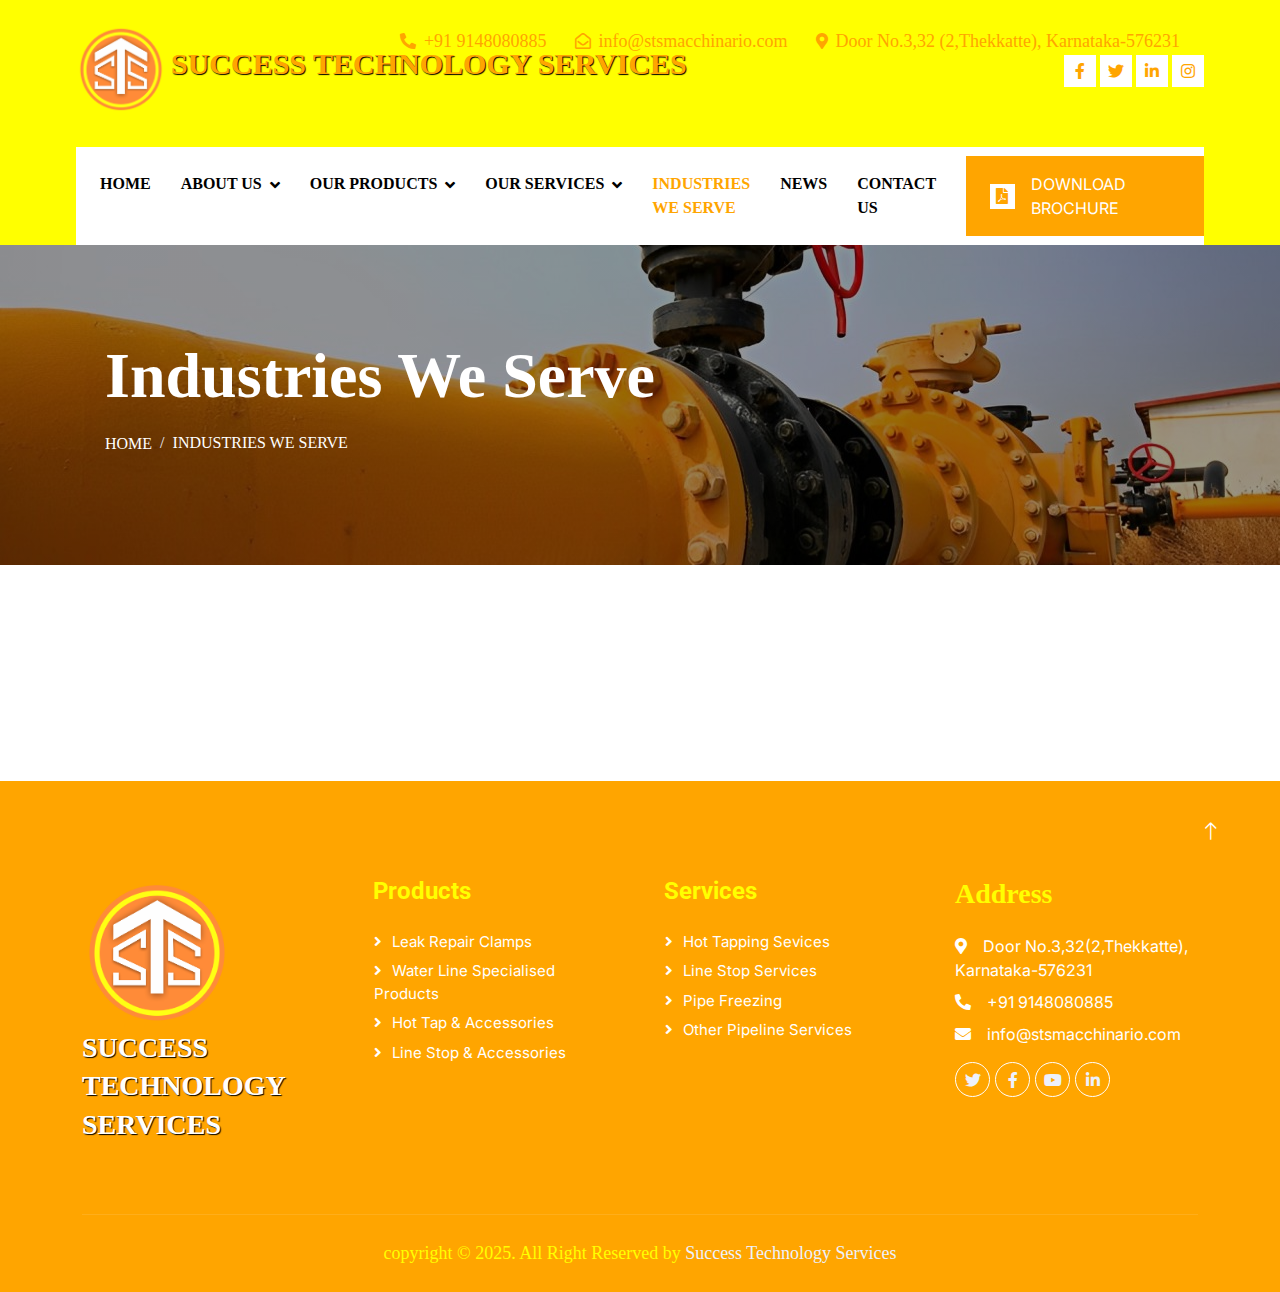
<file: industries we serve.html>
<!DOCTYPE html>
<html lang="en">

<head>
    <meta charset="utf-8">
    <title>Success Technology Services</title>
    <meta content="width=device-width, initial-scale=1.0" name="viewport">
    <meta content="" name="keywords">
    <meta content="" name="description">

    <!-- Favicon -->
    <link href="img/sts.png" rel="icon">

    <!-- Google Web Fonts -->
    <link rel="preconnect" href="https://fonts.googleapis.com">
    <link rel="preconnect" href="https://fonts.gstatic.com" crossorigin>
    <link href="https://fonts.googleapis.com/css2?family=Inter:wght@400;600&family=Roboto:wght@500;700&display=swap" rel="stylesheet">

    <!-- Icon Font Stylesheet -->
    <link href="https://cdnjs.cloudflare.com/ajax/libs/font-awesome/5.10.0/css/all.min.css" rel="stylesheet">
    <link href="https://cdn.jsdelivr.net/npm/bootstrap-icons@1.4.1/font/bootstrap-icons.css" rel="stylesheet">

    <!-- Libraries Stylesheet -->
    <link href="lib/animate/animate.min.css" rel="stylesheet">
    <link href="lib/owlcarousel/assets/owl.carousel.min.css" rel="stylesheet">
    <link href="lib/tempusdominus/css/tempusdominus-bootstrap-4.min.css" rel="stylesheet" />

    <!-- Customized Bootstrap Stylesheet -->
    <link href="css/bootstrap.min.css" rel="stylesheet">

    <!-- Template Stylesheet -->
    <link href="css/style.css" rel="stylesheet">
</head>

<body>
<!-- Spinner Start -->
<div id="spinner" class="show bg-white position-fixed translate-middle w-100 vh-100 top-50 start-50 d-flex align-items-center justify-content-center">
    <div class="spinner-border text-primary" style="width: 3rem; height: 3rem;" role="status">
        <span class="sr-only">Loading...</span>
    </div>
</div>
<!-- Spinner End -->


<!-- Topbar Start -->
<div class="container-fluid bg-light d-none d-lg-block" style="color: black;">
    <div class="row align-items-center top-bar">
        <div class="col-lg-3 col-md-12"><br>
            <a href="index.html" class="navbar-brand m-0 p-0">
                <img class="img-fluid" src="img/sts.png" alt="" width="90px" height="90px"> <b style="font-family: Candara; font-size: 30px;color: orange;"> SUCCESS TECHNOLOGY SERVICES</b>
            </a>
        </div>

        <div class="col-lg-9 col-md-12 text-end">
            <div class="h-100 d-inline-flex align-items-center me-4">
                <i class="fa fa-phone-alt text-primary me-2"></i>
                <a class="m-0" style="font-family: Calibri; font-size:18px;" href="https://web.whatsapp.com/">+91 9148080885</a>
            </div>
            <div class="h-100 d-inline-flex align-items-center me-4">
                <i class="far fa-envelope-open text-primary me-2"></i>
                <a class="m-0" style="font-family: Calibri;font-size:18px;" href= "mailto:info@stsmacchinario.com">info@stsmacchinario.com</a>
            </div>
            <div class="h-100 d-inline-flex align-items-center me-4">
                <i class="fa fa-map-marker-alt text-primary me-2"></i>
                <a class="m-0" style="font-family: Calibri;font-size:18px;" href="";>Door No.3,32 (2,Thekkatte), Karnataka-576231</a>
            </div>

            <div class="h-100 d-inline-flex align-items-center" style="color: orange">
                <a class="btn btn-sm-square bg-white text-primary me-1" href=""><i class="fab fa-facebook-f"></i></a>
                <a class="btn btn-sm-square bg-white text-primary me-1" href=""><i class="fab fa-twitter"></i></a>
                <a class="btn btn-sm-square bg-white text-primary me-1" href=""><i class="fab fa-linkedin-in"></i></a>
                <a class="btn btn-sm-square bg-white text-primary me-0" href=""><i class="fab fa-instagram"></i></a>
            </div>
        </div>
    </div>
    <br><br><br>
</div>
<!-- Topbar End -->


<!-- Navbar Start -->
<div class="container-fluid nav-bar bg-light">
    <nav class="navbar navbar-expand-lg navbar-light bg-white p-3 py-lg-0 px-lg-4">
        <a href="" class="navbar-brand d-flex align-items-center m-0 p-0 d-lg-none">
            <img class="img-fluid" src="img/sts.png" alt="" width="30px" height="30px">
            <b style="font-family: Candara; font-size: 15px;color: orange;"> &nbsp; SUCCESS TECHNOLOGY SERVICES</b>
        </a>
        <button class="navbar-toggler" type="button" data-bs-toggle="collapse" data-bs-target="#navbarCollapse">
            <span class="fa fa-bars"></span>
        </button>
        <div class="collapse navbar-collapse" id="navbarCollapse">
            <div class="navbar-nav me-auto">
                <a href="index.html" class="nav-item nav-link">Home</a>
                <div class="nav-item dropdown">
                    <a href="#" class="nav-link dropdown-toggle" data-bs-toggle="dropdown">About Us</a>
                    <div class="dropdown-menu fade-up m-0">
                        <a href="whoweare.html" class="dropdown-item ">Who We Are</a>
                        <a href="mission&vision.html" class="dropdown-item">Mission & Vision</a>
                        <a href="foundermessage.html" class="dropdown-item">Founder’s Message  </a>
                    </div>
                </div>
                <div class="nav-item dropdown">
                    <a href="#" class="nav-link dropdown-toggle" data-bs-toggle="dropdown">Our Products</a>
                    <div class="dropdown-menu fade-up m-0">
                        <a href="leak repair clamps.html" class="dropdown-item">Leak Repair Clamps </a>
                        <a href="water line specialized products.html" class="dropdown-item">Water Line Specialized Products</a>
                        <a href="hot tap line stop machines.html" class="dropdown-item">Hot Tap, Line Stop Machineries and Its Accessories</a>
                    </div>
                </div>
                <div class="nav-item dropdown">
                    <a href="#" class="nav-link dropdown-toggle" data-bs-toggle="dropdown">Our Services</a>
                    <div class="dropdown-menu fade-up m-0">
                        <a href="hot tap services.html" class="dropdown-item">Hot Tap Services </a>
                        <a href="line stop services.html" class="dropdown-item">Line Stop Services</a>
                        <a href="pipe freezing.html" class="dropdown-item">Pipe Freezing</a>
                        <a href="other pipeline services.html" class="dropdown-item">Other Pipeline Services</a>
                    </div>
                </div>
                <a href="industries we serve.html" class="nav-item nav-link active">Industries We Serve</a>
                <a href="news.html" class="nav-item nav-link">News</a>
                <a href="contact us.html" class="nav-item nav-link">Contact Us</a>
            </div>
            <div class="mt-4 mt-lg-0 me-lg-n4 py-3 px-4 bg-primary d-flex align-items-center">
                <div class="d-flex flex-shrink-0 align-items-center justify-content-center bg-white" style="width: 25px; height: 25px;">
                    <i class="fas fa-file-pdf text-primary"></i>
                </div>
                <div class="ms-3">
                    <a href="img/STS%20(India)%20Brochure.pdf" class="mb-1 text-white">DOWNLOAD BROCHURE</a>
                </div>
            </div>
        </div>
    </nav>
</div>
<!-- Navbar End -->


<!-- Page Header Start -->
<div class="container-fluid page-header mb-5 py-5">
    <div class="container">
        <h1 class="display-3 text-white mb-3 animated slideInDown" style="font-family: Candara;">Industries We Serve</h1>
        <nav aria-label="breadcrumb animated slideInDown">
            <ol class="breadcrumb text-uppercase">
                <li class="breadcrumb-item"><a class="text-white" href="index.html" style="font-family: Candara;">Home</a></li>
                <li class="breadcrumb-item text-white active" aria-current="page" style="font-family: Candara;">Industries We Serve</li>
            </ol>
        </nav>
    </div>
</div>
<!-- Page Header End -->

<!-- About Start -->
<div class="container-xxl py-5">
    <div class="container">
        <div class="row g-5">
            <h1 class="mb-4" style="text-align: center; color: black; font-family: Candara;">

            </h1>
        </div>
    </div>
</div>
<!-- About End -->

<!-- Footer Start -->
<div class="container-fluid bg-dark text-light footer pt-5 mt-5 wow fadeIn" data-wow-delay="0.1s">
    <div class="container py-5">
        <div class="row g-5">
            <div class="col-lg-3 col-md-6" style="color: white;">
                <img src="img/sts.png" style="width: 150px; height: 150px;">
                <h2 class="text-light mb-4" style="font-family: Candara;"><b style="font-family: Candara; font-size: 28px;color: white "> SUCCESS TECHNOLOGY SERVICES</b></h2>
            </div>
            <div class="col-lg-3 col-md-6" style="color: white;">
                <h4 class="text-light mb-4">Products</h4>
                <a class="btn btn-link" href="">Leak Repair Clamps </a>
                <a class="btn btn-link" href="">Water Line Specialised Products</a>
                <a class="btn btn-link" href="">Hot Tap & Accessories </a>
                <a class="btn btn-link" href="">Line Stop & Accessories </a>
            </div>
            <div class="col-lg-3 col-md-6" style="color: white;">
                <h4 class="text-light mb-4">Services</h4>
                <a class="btn btn-link" href="">Hot Tapping Sevices</a>
                <a class="btn btn-link" href="">Line Stop Services</a>
                <a class="btn btn-link" href="">Pipe Freezing </a>
                <a class="btn btn-link" href="">Other Pipeline Services</a>
            </div>
            <div class="col-lg-3 col-md-6" style="color: white;">
                <h3 class="text-light mb-4" style="color: orange; font-family: Candara;">Address</h3>
                <p class="mb-2"><i class="fa fa-map-marker-alt me-3"></i>Door No.3,32(2,Thekkatte), Karnataka-576231</p>
                <p class="mb-2"><i class="fa fa-phone-alt me-3"></i>+91 9148080885</p>
                <p class="mb-2"><i class="fa fa-envelope me-3"></i>info@stsmacchinario.com</p>
                <div class="d-flex pt-2">
                    <a class="btn btn-outline-light btn-social" href=""><i class="fab fa-twitter"></i></a>
                    <a class="btn btn-outline-light btn-social" href=""><i class="fab fa-facebook-f"></i></a>
                    <a class="btn btn-outline-light btn-social" href=""><i class="fab fa-youtube"></i></a>
                    <a class="btn btn-outline-light btn-social" href=""><i class="fab fa-linkedin-in"></i></a>
                </div>
            </div>
        </div>
    </div>
    <div class="container" style="text-align: center;">
        <div class="copyright" style="text-align: center;">
            <div class="row" style="text-align: center;">
                <div class="" style="font-family: Candara; color:yellow; font-size: 18px;">
                    copyright  &copy; 2025. All Right Reserved by <a class="" href="index.html">Success Technology Services</a>
                </div>
            </div>
        </div>
    </div>
</div>
<!-- Footer End -->


<!-- Back to Top -->
<a href="#" class="btn btn-lg btn-primary btn-lg-square rounded-0 back-to-top"><i class="bi bi-arrow-up"></i></a>


<!-- JavaScript Libraries -->
<script src="https://code.jquery.com/jquery-3.4.1.min.js"></script>
<script src="https://cdn.jsdelivr.net/npm/bootstrap@5.0.0/dist/js/bootstrap.bundle.min.js"></script>
<script src="lib/wow/wow.min.js"></script>
<script src="lib/easing/easing.min.js"></script>
<script src="lib/waypoints/waypoints.min.js"></script>
<script src="lib/counterup/counterup.min.js"></script>
<script src="lib/owlcarousel/owl.carousel.min.js"></script>
<script src="lib/tempusdominus/js/moment.min.js"></script>
<script src="lib/tempusdominus/js/moment-timezone.min.js"></script>
<script src="lib/tempusdominus/js/tempusdominus-bootstrap-4.min.js"></script>

<!-- Template Javascript -->
<script src="js/main.js"></script>
</body>

</html>
</file>
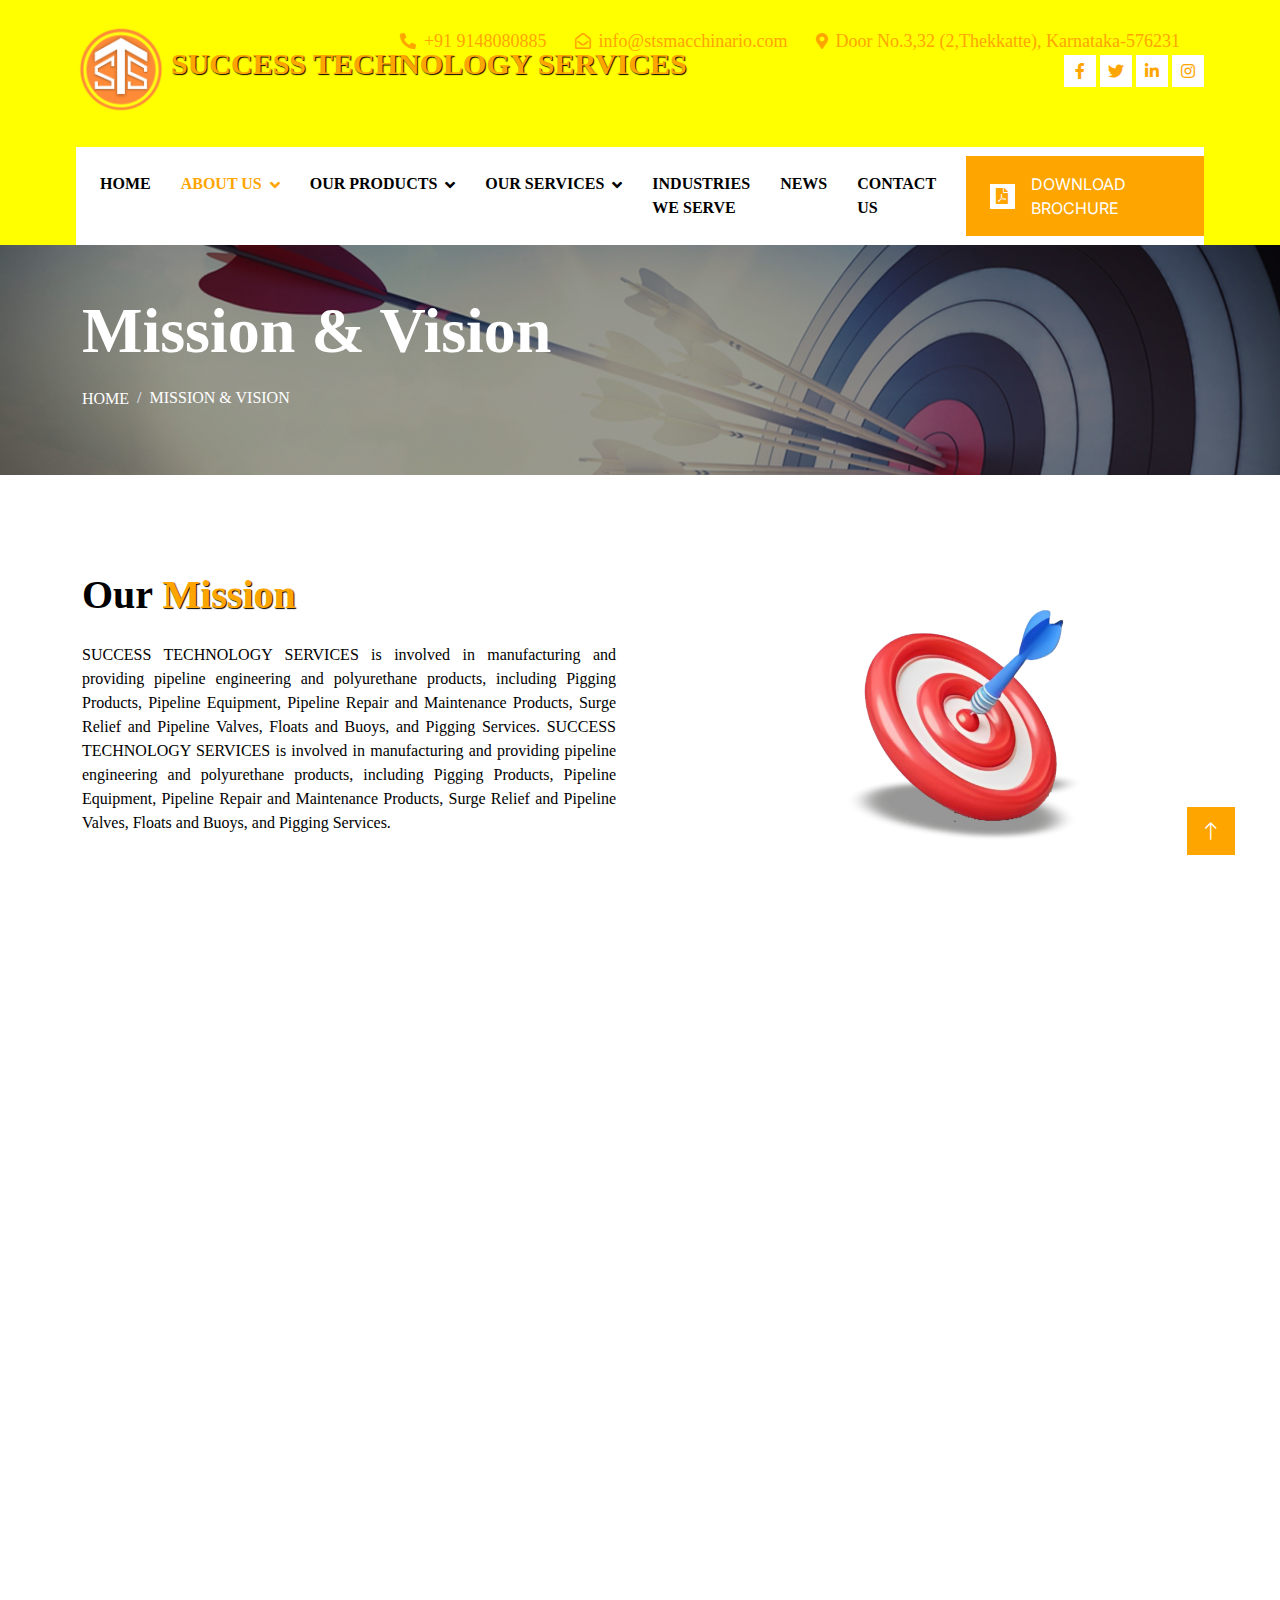
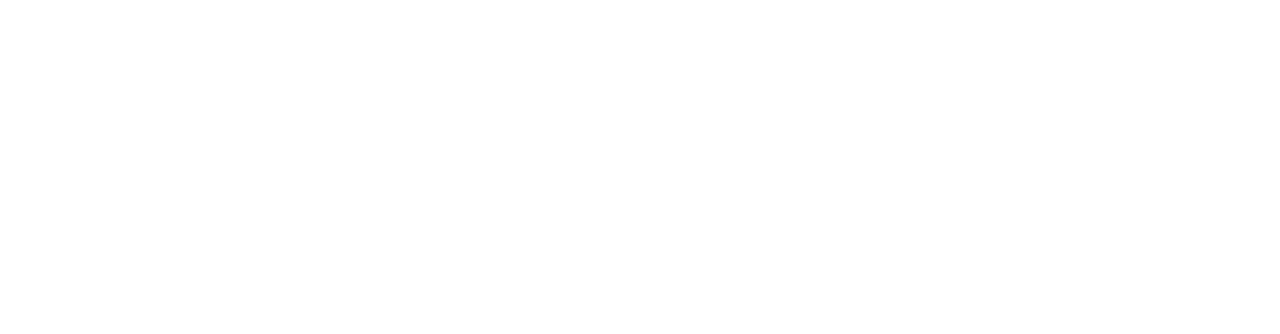
<file: mission&vision.html>
<!DOCTYPE html>
<html lang="en">

<head>
    <meta charset="utf-8">
    <title>Success Technology Services</title>
    <meta content="width=device-width, initial-scale=1.0" name="viewport">
    <meta content="" name="keywords">
    <meta content="" name="description">

    <!-- Favicon -->
    <link href="img/sts.png" rel="icon">

    <!-- Google Web Fonts -->
    <link rel="preconnect" href="https://fonts.googleapis.com">
    <link rel="preconnect" href="https://fonts.gstatic.com" crossorigin>
    <link href="https://fonts.googleapis.com/css2?family=Inter:wght@400;600&family=Roboto:wght@500;700&display=swap" rel="stylesheet">

    <!-- Icon Font Stylesheet -->
    <link href="https://cdnjs.cloudflare.com/ajax/libs/font-awesome/5.10.0/css/all.min.css" rel="stylesheet">
    <link href="https://cdn.jsdelivr.net/npm/bootstrap-icons@1.4.1/font/bootstrap-icons.css" rel="stylesheet">

    <!-- Libraries Stylesheet -->
    <link href="lib/animate/animate.min.css" rel="stylesheet">
    <link href="lib/owlcarousel/assets/owl.carousel.min.css" rel="stylesheet">
    <link href="lib/tempusdominus/css/tempusdominus-bootstrap-4.min.css" rel="stylesheet" />

    <!-- Customized Bootstrap Stylesheet -->
    <link href="css/bootstrap.min.css" rel="stylesheet">

    <!-- Template Stylesheet -->
    <link href="css/style.css" rel="stylesheet">
</head>

<body>
    <!-- Spinner Start -->
    <div id="spinner" class="show bg-white position-fixed translate-middle w-100 vh-100 top-50 start-50 d-flex align-items-center justify-content-center">
        <div class="spinner-border text-primary" style="width: 3rem; height: 3rem;" role="status">
            <span class="sr-only">Loading...</span>
        </div>
    </div>
    <!-- Spinner End -->


    <!-- Topbar Start -->
    <div class="container-fluid bg-light d-none d-lg-block" style="color: black;">
        <div class="row align-items-center top-bar">
            <div class="col-lg-3 col-md-12"><br>
                <a href="index.html" class="navbar-brand m-0 p-0">
                    <img class="img-fluid" src="img/sts.png" alt="" width="90px" height="90px"> <b style="font-family: Candara; font-size: 30px;color: orange;"> SUCCESS TECHNOLOGY SERVICES</b>
                </a>
            </div>

            <div class="col-lg-9 col-md-12 text-end">
                <div class="h-100 d-inline-flex align-items-center me-4">
                    <i class="fa fa-phone-alt text-primary me-2"></i>
                    <a class="m-0" style="font-family: Calibri; font-size:18px;" href="https://web.whatsapp.com/">+91 9148080885</a>
                </div>
                <div class="h-100 d-inline-flex align-items-center me-4">
                    <i class="far fa-envelope-open text-primary me-2"></i>
                    <a class="m-0" style="font-family: Calibri;font-size:18px;" href= "mailto:info@stsmacchinario.com">info@stsmacchinario.com</a>
                </div>
                <div class="h-100 d-inline-flex align-items-center me-4">
                    <i class="fa fa-map-marker-alt text-primary me-2"></i>
                    <a class="m-0" style="font-family: Calibri;font-size:18px;" href="";>Door No.3,32 (2,Thekkatte), Karnataka-576231</a>
                </div>

                <div class="h-100 d-inline-flex align-items-center" style="color: orange">
                    <a class="btn btn-sm-square bg-white text-primary me-1" href=""><i class="fab fa-facebook-f"></i></a>
                    <a class="btn btn-sm-square bg-white text-primary me-1" href=""><i class="fab fa-twitter"></i></a>
                    <a class="btn btn-sm-square bg-white text-primary me-1" href=""><i class="fab fa-linkedin-in"></i></a>
                    <a class="btn btn-sm-square bg-white text-primary me-0" href=""><i class="fab fa-instagram"></i></a>
                </div>
            </div>
        </div>
        <br><br><br>
    </div>
    <!-- Topbar End -->


    <!-- Navbar Start -->
    <div class="container-fluid nav-bar bg-light">
        <nav class="navbar navbar-expand-lg navbar-light bg-white p-3 py-lg-0 px-lg-4">
            <a href="" class="navbar-brand d-flex align-items-center m-0 p-0 d-lg-none">
                <img class="img-fluid" src="img/sts.png" alt="" width="30px" height="30px">
                <b style="font-family: Candara; font-size: 15px;color: orange;"> &nbsp; SUCCESS TECHNOLOGY SERVICES</b>
            </a>
            <button class="navbar-toggler" type="button" data-bs-toggle="collapse" data-bs-target="#navbarCollapse">
                <span class="fa fa-bars"></span>
            </button>
            <div class="collapse navbar-collapse" id="navbarCollapse">
                <div class="navbar-nav me-auto">
                    <a href="index.html" class="nav-item nav-link">Home</a>
                    <div class="nav-item dropdown">
                        <a href="#" class="nav-link dropdown-toggle active" data-bs-toggle="dropdown">About Us</a>
                        <div class="dropdown-menu fade-up m-0">
                            <a href="whoweare.html" class="dropdown-item ">Who We Are</a>
                            <a href="mission&vision.html" class="dropdown-item active">Mission & Vision</a>
                            <a href="foundermessage.html" class="dropdown-item">Founder’s Message  </a>
                        </div>
                    </div>
                    <div class="nav-item dropdown">
                        <a href="#" class="nav-link dropdown-toggle" data-bs-toggle="dropdown">Our Products</a>
                        <div class="dropdown-menu fade-up m-0">
                            <a href="leak repair clamps.html" class="dropdown-item">Leak Repair Clamps </a>
                            <a href="water line specialized products.html" class="dropdown-item">Water Line Specialized Products</a>
                            <a href="hot tap line stop machines.html" class="dropdown-item">Hot Tap, Line Stop Machineries and Its Accessories</a>
                        </div>
                    </div>
                    <div class="nav-item dropdown">
                        <a href="#" class="nav-link dropdown-toggle" data-bs-toggle="dropdown">Our Services</a>
                        <div class="dropdown-menu fade-up m-0">
                            <a href="hot tap services.html" class="dropdown-item">Hot Tap Services </a>
                            <a href="line stop services.html" class="dropdown-item">Line Stop Services</a>
                            <a href="pipe freezing.html" class="dropdown-item">Pipe Freezing</a>
                            <a href="other pipeline services.html" class="dropdown-item">Other Pipeline Services</a>
                        </div>
                    </div>
                    <a href="industries we serve.html" class="nav-item nav-link">Industries We Serve</a>
                    <a href="news.html" class="nav-item nav-link">News</a>
                    <a href="contact us.html" class="nav-item nav-link">Contact Us</a>
                </div>
                <div class="mt-4 mt-lg-0 me-lg-n4 py-3 px-4 bg-primary d-flex align-items-center">
                    <div class="d-flex flex-shrink-0 align-items-center justify-content-center bg-white" style="width: 25px; height: 25px;">
                        <i class="fas fa-file-pdf text-primary"></i>
                    </div>
                    <div class="ms-3">
                        <a href="img/STS%20(India)%20Brochure.pdf" class="mb-1 text-white">DOWNLOAD BROCHURE</a>
                    </div>
                </div>
            </div>
        </nav>
    </div>
    <!-- Navbar End -->


    <!-- Page Header Start -->
    <div class="container-fluid page-header4 mb-5 py-5">
        <div class="container">
            <h1 class="display-3 text-white mb-3 animated slideInDown" style="font-family: Candara;">Mission & Vision</h1>
            <nav aria-label="breadcrumb animated slideInDown">
                <ol class="breadcrumb text-uppercase">
                    <li class="breadcrumb-item"><a class="text-white" href="index.html" style="font-family: Candara;">Home</a></li>
                    <li class="breadcrumb-item text-white active" aria-current="page" style="font-family: Candara;">Mission & Vision</li>
                </ol>
            </nav>
        </div>
    </div>
    <!-- Page Header End -->
    
    <!-- About Start -->
    <div class="container-xxl py-5">
        <div class="container">
            <div class="row g-5">
                <div class="col-lg-6 wow fadeInUp" data-wow-delay="0.1s">
                    <!--                    <h5 class="mb-4" style="color:black; font-family: Candara;">About Us</h5>-->
                    <h1 class="mb-4" style="color:black; font-family: Candara;">Our <b style="color:orange;">Mission</b></h1>
                    <p class="mb-4" style="text-align: justify; color: black; font-family: Candara;">
                        SUCCESS TECHNOLOGY SERVICES is involved in manufacturing and providing pipeline engineering and polyurethane products, including Pigging Products, Pipeline Equipment, Pipeline Repair and Maintenance Products, Surge Relief and Pipeline Valves, Floats and Buoys, and Pigging Services.
                        SUCCESS TECHNOLOGY SERVICES is involved in manufacturing and providing pipeline engineering and polyurethane products, including Pigging Products, Pipeline Equipment, Pipeline Repair and Maintenance Products, Surge Relief and Pipeline Valves, Floats and Buoys, and Pigging Services.
                    </p>
                </div>
                <div class="col-lg-6 pt-4" style="min-height: 330px;">
                    <div class="position-relative h-100 wow fadeInUp" data-wow-delay="0.5s">
                        <img class="position-absolute img-fluid w-100 h-100" src="img/Mission.png" style="object-fit: cover; padding: 0 0 50px 100px;" alt="">
                    </div>
                </div>
            </div>
        </div>
    </div>
    <!-- About End -->

    <!-- About Start -->
    <div class="container-xxl py-5">
        <div class="container">
            <div class="row g-5">
                <div class="col-lg-6 pt-4" style="min-height:330px;">
                    <div class="position-relative h-100 wow fadeInUp" data-wow-delay="0.5s">
                        <img class="position-absolute img-fluid w-100 h-100" src="img/Vision.png" style="object-fit: cover; padding: 0 0 50px 100px;" alt="">
                    </div>
                </div>
                <div class="col-lg-6 wow fadeInUp" data-wow-delay="0.1s">
                    <!--                    <h5 class="mb-4" style="color:black; font-family: Candara;">About Us</h5>-->
                    <h1 class="mb-4" style="color:black; font-family: Candara;">Our <b style="color:orange;"> Vision</b></h1>
                    <p class="mb-4" style="text-align: justify; color: black; font-family: Candara;">
                        SUCCESS TECHNOLOGY SERVICES is involved in manufacturing and providing pipeline engineering and polyurethane products, including Pigging Products, Pipeline Equipment, Pipeline Repair and Maintenance Products, Surge Relief and Pipeline Valves, Floats and Buoys, and Pigging Services.
                        SUCCESS TECHNOLOGY SERVICES is involved in manufacturing and providing pipeline engineering and polyurethane products, including Pigging Products, Pipeline Equipment, Pipeline Repair and Maintenance Products, Surge Relief and Pipeline Valves, Floats and Buoys, and Pigging Services.
                    </p>
                </div>
            </div>
        </div>
    </div>
    <!-- About End -->

    <!-- Footer Start -->
    <div class="container-fluid bg-dark text-light footer pt-5 mt-5 wow fadeIn" data-wow-delay="0.1s">
        <div class="container py-5">
            <div class="row g-5">
                <div class="col-lg-3 col-md-6" style="color: white;">
                    <img src="img/sts.png" style="width: 150px; height: 150px;">
                    <h2 class="text-light mb-4" style="font-family: Candara;"><b style="font-family: Candara; font-size: 28px;color: white "> SUCCESS TECHNOLOGY SERVICES</b></h2>
                </div>
                <div class="col-lg-3 col-md-6" style="color: white;">
                    <h4 class="text-light mb-4">Products</h4>
                    <a class="btn btn-link" href="">Leak Repair Clamps </a>
                    <a class="btn btn-link" href="">Water Line Specialised Products</a>
                    <a class="btn btn-link" href="">Hot Tap & Accessories </a>
                    <a class="btn btn-link" href="">Line Stop & Accessories </a>
                </div>
                <div class="col-lg-3 col-md-6" style="color: white;">
                    <h4 class="text-light mb-4">Services</h4>
                    <a class="btn btn-link" href="">Hot Tapping Sevices</a>
                    <a class="btn btn-link" href="">Line Stop Services</a>
                    <a class="btn btn-link" href="">Pipe Freezing </a>
                    <a class="btn btn-link" href="">Other Pipeline Services</a>
                </div>
                <div class="col-lg-3 col-md-6" style="color: white;">
                    <h3 class="text-light mb-4" style="color: orange; font-family: Candara;">Address</h3>
                    <p class="mb-2"><i class="fa fa-map-marker-alt me-3"></i>Door No.3,32(2,Thekkatte), Karnataka-576231</p>
                    <p class="mb-2"><i class="fa fa-phone-alt me-3"></i>+91 9148080885</p>
                    <p class="mb-2"><i class="fa fa-envelope me-3"></i>info@stsmacchinario.com</p>
                    <div class="d-flex pt-2">
                        <a class="btn btn-outline-light btn-social" href=""><i class="fab fa-twitter"></i></a>
                        <a class="btn btn-outline-light btn-social" href=""><i class="fab fa-facebook-f"></i></a>
                        <a class="btn btn-outline-light btn-social" href=""><i class="fab fa-youtube"></i></a>
                        <a class="btn btn-outline-light btn-social" href=""><i class="fab fa-linkedin-in"></i></a>
                    </div>
                </div>
            </div>
        </div>
        <div class="container" style="text-align: center;">
            <div class="copyright" style="text-align: center;">
                <div class="row" style="text-align: center;">
                    <div class="" style="font-family: Candara; color:yellow; font-size: 18px;">
                        copyright  &copy; 2025. All Right Reserved by <a class="" href="index.html">Success Technology Services</a>
                    </div>
                </div>
            </div>
        </div>
    </div>
    <!-- Footer End -->


    <!-- Back to Top -->
    <a href="#" class="btn btn-lg btn-primary btn-lg-square rounded-0 back-to-top"><i class="bi bi-arrow-up"></i></a>


    <!-- JavaScript Libraries -->
    <script src="https://code.jquery.com/jquery-3.4.1.min.js"></script>
    <script src="https://cdn.jsdelivr.net/npm/bootstrap@5.0.0/dist/js/bootstrap.bundle.min.js"></script>
    <script src="lib/wow/wow.min.js"></script>
    <script src="lib/easing/easing.min.js"></script>
    <script src="lib/waypoints/waypoints.min.js"></script>
    <script src="lib/counterup/counterup.min.js"></script>
    <script src="lib/owlcarousel/owl.carousel.min.js"></script>
    <script src="lib/tempusdominus/js/moment.min.js"></script>
    <script src="lib/tempusdominus/js/moment-timezone.min.js"></script>
    <script src="lib/tempusdominus/js/tempusdominus-bootstrap-4.min.js"></script>

    <!-- Template Javascript -->
    <script src="js/main.js"></script>
</body>

</html>
</file>
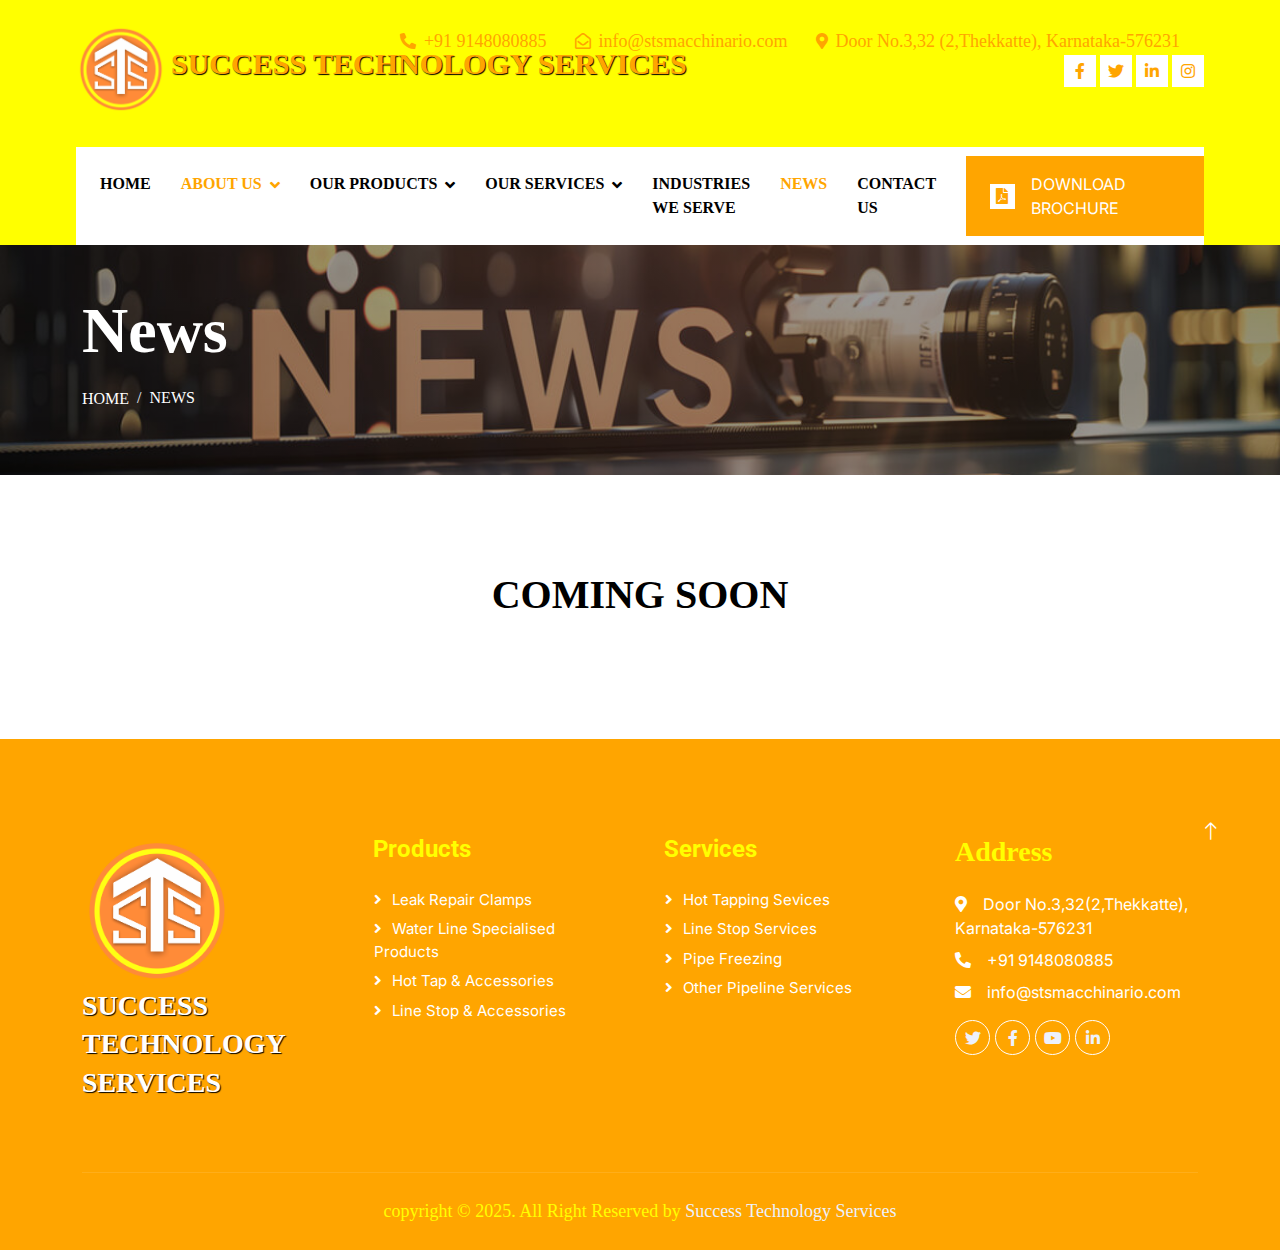
<file: news.html>
<!DOCTYPE html>
<html lang="en">

<head>
    <meta charset="utf-8">
    <title>Success Technology Services</title>
    <meta content="width=device-width, initial-scale=1.0" name="viewport">
    <meta content="" name="keywords">
    <meta content="" name="description">

    <!-- Favicon -->
    <link href="img/sts.png" rel="icon">

    <!-- Google Web Fonts -->
    <link rel="preconnect" href="https://fonts.googleapis.com">
    <link rel="preconnect" href="https://fonts.gstatic.com" crossorigin>
    <link href="https://fonts.googleapis.com/css2?family=Inter:wght@400;600&family=Roboto:wght@500;700&display=swap" rel="stylesheet">

    <!-- Icon Font Stylesheet -->
    <link href="https://cdnjs.cloudflare.com/ajax/libs/font-awesome/5.10.0/css/all.min.css" rel="stylesheet">
    <link href="https://cdn.jsdelivr.net/npm/bootstrap-icons@1.4.1/font/bootstrap-icons.css" rel="stylesheet">

    <!-- Libraries Stylesheet -->
    <link href="lib/animate/animate.min.css" rel="stylesheet">
    <link href="lib/owlcarousel/assets/owl.carousel.min.css" rel="stylesheet">
    <link href="lib/tempusdominus/css/tempusdominus-bootstrap-4.min.css" rel="stylesheet" />

    <!-- Customized Bootstrap Stylesheet -->
    <link href="css/bootstrap.min.css" rel="stylesheet">

    <!-- Template Stylesheet -->
    <link href="css/style.css" rel="stylesheet">
</head>

<body>
    <!-- Spinner Start -->
    <div id="spinner" class="show bg-white position-fixed translate-middle w-100 vh-100 top-50 start-50 d-flex align-items-center justify-content-center">
        <div class="spinner-border text-primary" style="width: 3rem; height: 3rem;" role="status">
            <span class="sr-only">Loading...</span>
        </div>
    </div>
    <!-- Spinner End -->


    <!-- Topbar Start -->
    <div class="container-fluid bg-light d-none d-lg-block" style="color: black;">
        <div class="row align-items-center top-bar">
            <div class="col-lg-3 col-md-12"><br>
                <a href="index.html" class="navbar-brand m-0 p-0">
                    <img class="img-fluid" src="img/sts.png" alt="" width="90px" height="90px"> <b style="font-family: Candara; font-size: 30px;color: orange;"> SUCCESS TECHNOLOGY SERVICES</b>
                </a>
            </div>

            <div class="col-lg-9 col-md-12 text-end">
                <div class="h-100 d-inline-flex align-items-center me-4">
                    <i class="fa fa-phone-alt text-primary me-2"></i>
                    <a class="m-0" style="font-family: Calibri; font-size:18px;" href="https://web.whatsapp.com/">+91 9148080885</a>
                </div>
                <div class="h-100 d-inline-flex align-items-center me-4">
                    <i class="far fa-envelope-open text-primary me-2"></i>
                    <a class="m-0" style="font-family: Calibri;font-size:18px;" href= "mailto:info@stsmacchinario.com">info@stsmacchinario.com</a>
                </div>
                <div class="h-100 d-inline-flex align-items-center me-4">
                    <i class="fa fa-map-marker-alt text-primary me-2"></i>
                    <a class="m-0" style="font-family: Calibri;font-size:18px;" href="";>Door No.3,32 (2,Thekkatte), Karnataka-576231</a>
                </div>

                <div class="h-100 d-inline-flex align-items-center" style="color: orange">
                    <a class="btn btn-sm-square bg-white text-primary me-1" href=""><i class="fab fa-facebook-f"></i></a>
                    <a class="btn btn-sm-square bg-white text-primary me-1" href=""><i class="fab fa-twitter"></i></a>
                    <a class="btn btn-sm-square bg-white text-primary me-1" href=""><i class="fab fa-linkedin-in"></i></a>
                    <a class="btn btn-sm-square bg-white text-primary me-0" href=""><i class="fab fa-instagram"></i></a>
                </div>
            </div>
        </div>
        <br><br><br>
    </div>
    <!-- Topbar End -->


    <!-- Navbar Start -->
    <div class="container-fluid nav-bar bg-light">
        <nav class="navbar navbar-expand-lg navbar-light bg-white p-3 py-lg-0 px-lg-4">
            <a href="" class="navbar-brand d-flex align-items-center m-0 p-0 d-lg-none">
                <img class="img-fluid" src="img/sts.png" alt="" width="30px" height="30px">
                <b style="font-family: Candara; font-size: 15px;color: orange;"> &nbsp; SUCCESS TECHNOLOGY SERVICES</b>
            </a>
            <button class="navbar-toggler" type="button" data-bs-toggle="collapse" data-bs-target="#navbarCollapse">
                <span class="fa fa-bars"></span>
            </button>
            <div class="collapse navbar-collapse" id="navbarCollapse">
                <div class="navbar-nav me-auto">
                    <a href="index.html" class="nav-item nav-link">Home</a>
                    <div class="nav-item dropdown">
                        <a href="#" class="nav-link dropdown-toggle active" data-bs-toggle="dropdown">About Us</a>
                        <div class="dropdown-menu fade-up m-0">
                            <a href="whoweare.html" class="dropdown-item ">Who We Are</a>
                            <a href="mission&vision.html" class="dropdown-item active">Mission & Vision</a>
                            <a href="foundermessage.html" class="dropdown-item">Founder’s Message  </a>
                        </div>
                    </div>
                    <div class="nav-item dropdown">
                        <a href="#" class="nav-link dropdown-toggle" data-bs-toggle="dropdown">Our Products</a>
                        <div class="dropdown-menu fade-up m-0">
                            <a href="leak repair clamps.html" class="dropdown-item">Leak Repair Clamps </a>
                            <a href="water line specialized products.html" class="dropdown-item">Water Line Specialized Products</a>
                            <a href="hot tap line stop machines.html" class="dropdown-item">Hot Tap, Line Stop Machineries and Its Accessories</a>
                        </div>
                    </div>
                    <div class="nav-item dropdown">
                        <a href="#" class="nav-link dropdown-toggle" data-bs-toggle="dropdown">Our Services</a>
                        <div class="dropdown-menu fade-up m-0">
                            <a href="hot tap services.html" class="dropdown-item">Hot Tap Services </a>
                            <a href="line stop services.html" class="dropdown-item">Line Stop Services</a>
                            <a href="pipe freezing.html" class="dropdown-item">Pipe Freezing</a>
                            <a href="other pipeline services.html" class="dropdown-item">Other Pipeline Services</a>
                        </div>
                    </div>
                    <a href="industries we serve.html" class="nav-item nav-link">Industries We Serve</a>
                    <a href="news.html" class="nav-item nav-link active">News</a>
                    <a href="contact us.html" class="nav-item nav-link">Contact Us</a>
                </div>
                <div class="mt-4 mt-lg-0 me-lg-n4 py-3 px-4 bg-primary d-flex align-items-center">
                    <div class="d-flex flex-shrink-0 align-items-center justify-content-center bg-white" style="width: 25px; height: 25px;">
                        <i class="fas fa-file-pdf text-primary"></i>
                    </div>
                    <div class="ms-3">
                        <a href="img/STS%20(India)%20Brochure.pdf" class="mb-1 text-white">DOWNLOAD BROCHURE</a>
                    </div>
                </div>
            </div>
        </nav>
    </div>
    <!-- Navbar End -->


    <!-- Page Header Start -->
    <div class="container-fluid page-header2 mb-5 py-5">
        <div class="container">
            <h1 class="display-3 text-white mb-3 animated slideInDown" style="font-family: Candara;">News</h1>
            <nav aria-label="breadcrumb animated slideInDown">
                <ol class="breadcrumb text-uppercase">
                    <li class="breadcrumb-item"><a class="text-white" href="index.html" style="font-family: Candara;">Home</a></li>
                    <li class="breadcrumb-item text-white active" aria-current="page" style="font-family: Candara;">News</li>
                </ol>
            </nav>
        </div>
    </div>
    <!-- Page Header End -->

    <!-- About Start -->
    <div class="container-xxl py-5">
        <div class="container">
            <div class="row g-5">
                <h1 class="mb-4" style="text-align: center; color: black; font-family: Candara;">
                    COMING SOON
                </h1>
            </div>
        </div>
    </div>
    <!-- About End -->

    <!-- Footer Start -->
    <div class="container-fluid bg-dark text-light footer pt-5 mt-5 wow fadeIn" data-wow-delay="0.1s">
        <div class="container py-5">
            <div class="row g-5">
                <div class="col-lg-3 col-md-6" style="color: white;">
                    <img src="img/sts.png" style="width: 150px; height: 150px;">
                    <h2 class="text-light mb-4" style="font-family: Candara;"><b style="font-family: Candara; font-size: 28px;color: white "> SUCCESS TECHNOLOGY SERVICES</b></h2>
                </div>
                <div class="col-lg-3 col-md-6" style="color: white;">
                    <h4 class="text-light mb-4">Products</h4>
                    <a class="btn btn-link" href="">Leak Repair Clamps </a>
                    <a class="btn btn-link" href="">Water Line Specialised Products</a>
                    <a class="btn btn-link" href="">Hot Tap & Accessories </a>
                    <a class="btn btn-link" href="">Line Stop & Accessories </a>
                </div>
                <div class="col-lg-3 col-md-6" style="color: white;">
                    <h4 class="text-light mb-4">Services</h4>
                    <a class="btn btn-link" href="">Hot Tapping Sevices</a>
                    <a class="btn btn-link" href="">Line Stop Services</a>
                    <a class="btn btn-link" href="">Pipe Freezing </a>
                    <a class="btn btn-link" href="">Other Pipeline Services</a>
                </div>
                <div class="col-lg-3 col-md-6" style="color: white;">
                    <h3 class="text-light mb-4" style="color: orange; font-family: Candara;">Address</h3>
                    <p class="mb-2"><i class="fa fa-map-marker-alt me-3"></i>Door No.3,32(2,Thekkatte), Karnataka-576231</p>
                    <p class="mb-2"><i class="fa fa-phone-alt me-3"></i>+91 9148080885</p>
                    <p class="mb-2"><i class="fa fa-envelope me-3"></i>info@stsmacchinario.com</p>
                    <div class="d-flex pt-2">
                        <a class="btn btn-outline-light btn-social" href=""><i class="fab fa-twitter"></i></a>
                        <a class="btn btn-outline-light btn-social" href=""><i class="fab fa-facebook-f"></i></a>
                        <a class="btn btn-outline-light btn-social" href=""><i class="fab fa-youtube"></i></a>
                        <a class="btn btn-outline-light btn-social" href=""><i class="fab fa-linkedin-in"></i></a>
                    </div>
                </div>
            </div>
        </div>
        <div class="container" style="text-align: center;">
            <div class="copyright" style="text-align: center;">
                <div class="row" style="text-align: center;">
                    <div class="" style="font-family: Candara; color:yellow; font-size: 18px;">
                        copyright  &copy; 2025. All Right Reserved by <a class="" href="index.html">Success Technology Services</a>
                    </div>
                </div>
            </div>
        </div>
    </div>
    <!-- Footer End -->


    <!-- Back to Top -->
    <a href="#" class="btn btn-lg btn-primary btn-lg-square rounded-0 back-to-top"><i class="bi bi-arrow-up"></i></a>


    <!-- JavaScript Libraries -->
    <script src="https://code.jquery.com/jquery-3.4.1.min.js"></script>
    <script src="https://cdn.jsdelivr.net/npm/bootstrap@5.0.0/dist/js/bootstrap.bundle.min.js"></script>
    <script src="lib/wow/wow.min.js"></script>
    <script src="lib/easing/easing.min.js"></script>
    <script src="lib/waypoints/waypoints.min.js"></script>
    <script src="lib/counterup/counterup.min.js"></script>
    <script src="lib/owlcarousel/owl.carousel.min.js"></script>
    <script src="lib/tempusdominus/js/moment.min.js"></script>
    <script src="lib/tempusdominus/js/moment-timezone.min.js"></script>
    <script src="lib/tempusdominus/js/tempusdominus-bootstrap-4.min.js"></script>

    <!-- Template Javascript -->
    <script src="js/main.js"></script>
</body>

</html>
</file>
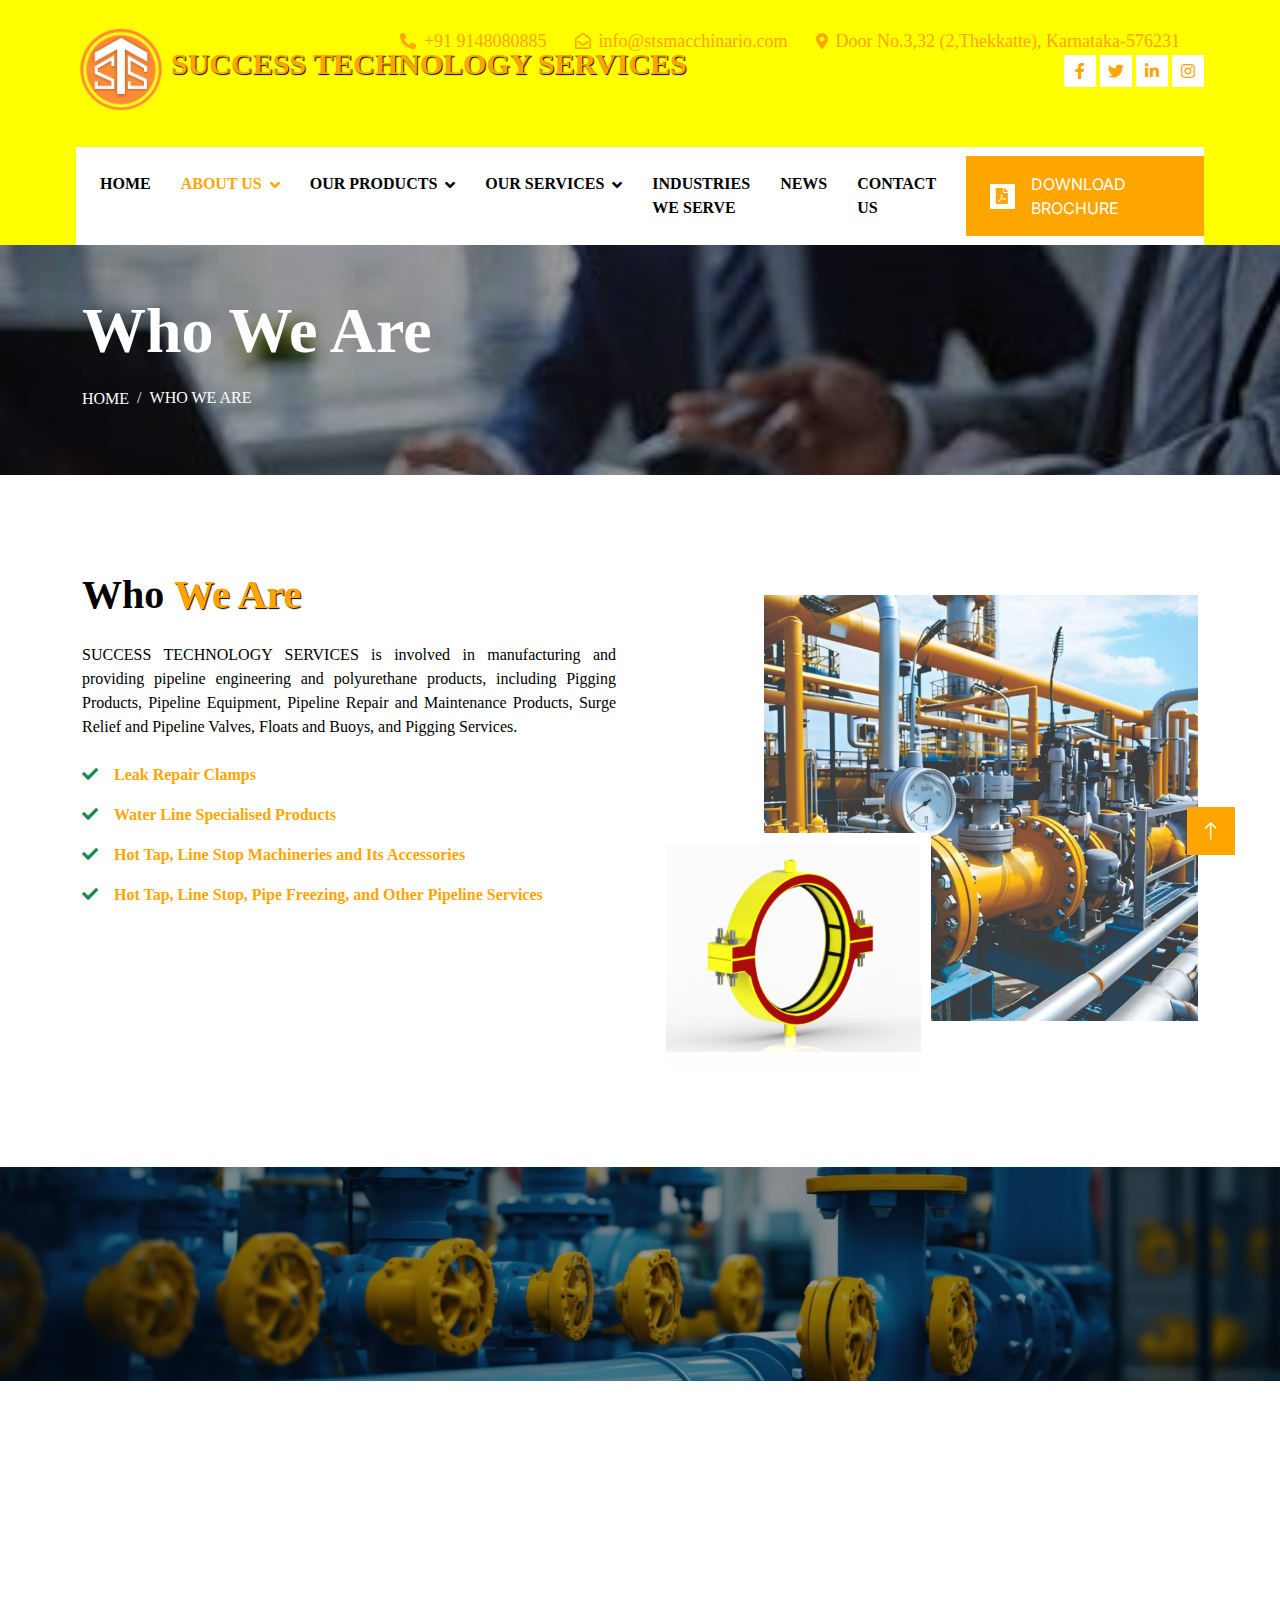
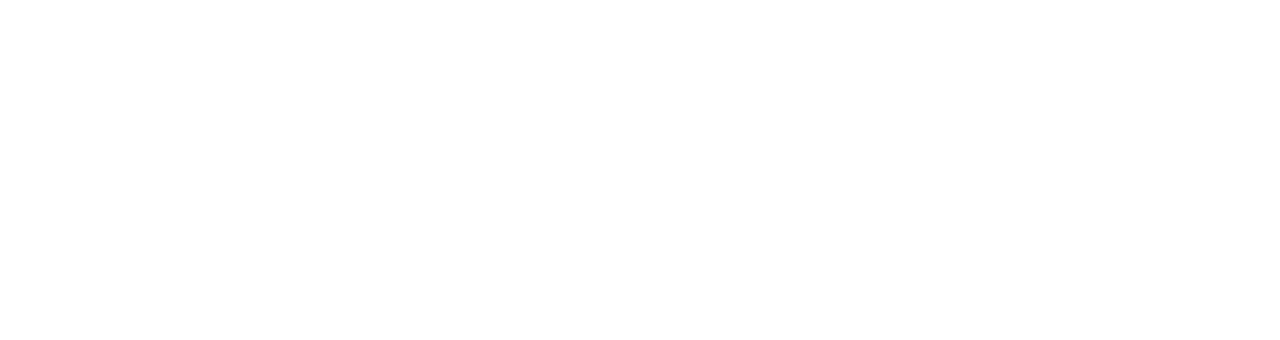
<file: whoweare.html>
<!DOCTYPE html>
<html lang="en">

<head>
    <meta charset="utf-8">
    <title>Success Technology Services</title>
    <meta content="width=device-width, initial-scale=1.0" name="viewport">
    <meta content="" name="keywords">
    <meta content="" name="description">

    <!-- Favicon -->
    <link href="img/sts.png" rel="icon">

    <!-- Google Web Fonts -->
    <link rel="preconnect" href="https://fonts.googleapis.com">
    <link rel="preconnect" href="https://fonts.gstatic.com" crossorigin>
    <link href="https://fonts.googleapis.com/css2?family=Inter:wght@400;600&family=Roboto:wght@500;700&display=swap" rel="stylesheet">

    <!-- Icon Font Stylesheet -->
    <link href="https://cdnjs.cloudflare.com/ajax/libs/font-awesome/5.10.0/css/all.min.css" rel="stylesheet">
    <link href="https://cdn.jsdelivr.net/npm/bootstrap-icons@1.4.1/font/bootstrap-icons.css" rel="stylesheet">

    <!-- Libraries Stylesheet -->
    <link href="lib/animate/animate.min.css" rel="stylesheet">
    <link href="lib/owlcarousel/assets/owl.carousel.min.css" rel="stylesheet">
    <link href="lib/tempusdominus/css/tempusdominus-bootstrap-4.min.css" rel="stylesheet" />

    <!-- Customized Bootstrap Stylesheet -->
    <link href="css/bootstrap.min.css" rel="stylesheet">

    <!-- Template Stylesheet -->
    <link href="css/style.css" rel="stylesheet">
</head>

<body>
    <!-- Spinner Start -->
    <div id="spinner" class="show bg-white position-fixed translate-middle w-100 vh-100 top-50 start-50 d-flex align-items-center justify-content-center">
        <div class="spinner-border text-primary" style="width: 3rem; height: 3rem;" role="status">
            <span class="sr-only">Loading...</span>
        </div>
    </div>
    <!-- Spinner End -->


    <!-- Topbar Start -->
    <div class="container-fluid bg-light d-none d-lg-block" style="color: black;">
        <div class="row align-items-center top-bar">
            <div class="col-lg-3 col-md-12"><br>
                <a href="index.html" class="navbar-brand m-0 p-0">
                    <img class="img-fluid" src="img/sts.png" alt="" width="90px" height="90px"> <b style="font-family: Candara; font-size: 30px;color: orange;"> SUCCESS TECHNOLOGY SERVICES</b>
                </a>
            </div>


            <div class="col-lg-9 col-md-12 text-end">
                <div class="h-100 d-inline-flex align-items-center me-4">
                    <i class="fa fa-phone-alt text-primary me-2"></i>
                    <a class="m-0" style="font-family: Calibri; font-size:18px;" href="https://web.whatsapp.com/">+91 9148080885</a>
                </div>
                <div class="h-100 d-inline-flex align-items-center me-4">
                    <i class="far fa-envelope-open text-primary me-2"></i>
                    <a class="m-0" style="font-family: Calibri;font-size:18px;" href= "mailto:info@stsmacchinario.com">info@stsmacchinario.com</a>
                </div>
                <div class="h-100 d-inline-flex align-items-center me-4">
                    <i class="fa fa-map-marker-alt text-primary me-2"></i>
                    <a class="m-0" style="font-family: Calibri;font-size:18px;" href="";>Door No.3,32 (2,Thekkatte), Karnataka-576231</a>
                </div>

                <div class="h-100 d-inline-flex align-items-center" style="color: orange">
                    <a class="btn btn-sm-square bg-white text-primary me-1" href=""><i class="fab fa-facebook-f"></i></a>
                    <a class="btn btn-sm-square bg-white text-primary me-1" href=""><i class="fab fa-twitter"></i></a>
                    <a class="btn btn-sm-square bg-white text-primary me-1" href=""><i class="fab fa-linkedin-in"></i></a>
                    <a class="btn btn-sm-square bg-white text-primary me-0" href=""><i class="fab fa-instagram"></i></a>
                </div>
            </div>
        </div>
        <br><br><br>
    </div>
    <!-- Topbar End -->


    <!-- Navbar Start -->
    <div class="container-fluid nav-bar bg-light">
        <nav class="navbar navbar-expand-lg navbar-light bg-white p-3 py-lg-0 px-lg-4">
            <a href="" class="navbar-brand d-flex align-items-center m-0 p-0 d-lg-none">
                <img class="img-fluid" src="img/sts.png" alt="" width="30px" height="30px">
                <b style="font-family: Candara; font-size: 15px;color: orange;"> &nbsp; SUCCESS TECHNOLOGY SERVICES</b>
            </a>
            <button class="navbar-toggler" type="button" data-bs-toggle="collapse" data-bs-target="#navbarCollapse">
                <span class="fa fa-bars"></span>
            </button>
            <div class="collapse navbar-collapse" id="navbarCollapse">
                <div class="navbar-nav me-auto">
                    <a href="index.html" class="nav-item nav-link">Home</a>
                    <div class="nav-item dropdown">
                        <a href="#" class="nav-link dropdown-toggle active" data-bs-toggle="dropdown">About Us</a>
                        <div class="dropdown-menu fade-up m-0">
                            <a href="whoweare.html" class="dropdown-item active">Who We Are</a>
                            <a href="mission&vision.html" class="dropdown-item">Mission & Vision</a>
                            <a href="foundermessage.html" class="dropdown-item">Founder’s Message  </a>
                        </div>
                    </div>
                    <div class="nav-item dropdown">
                        <a href="#" class="nav-link dropdown-toggle" data-bs-toggle="dropdown">Our Products</a>
                        <div class="dropdown-menu fade-up m-0">
                            <a href="leak repair clamps.html" class="dropdown-item">Leak Repair Clamps </a>
                            <a href="water line specialized products.html" class="dropdown-item">Water Line Specialized Products</a>
                            <a href="hot tap line stop machines.html" class="dropdown-item">Hot Tap, Line Stop Machineries and Its Accessories</a>
                        </div>
                    </div>
                    <div class="nav-item dropdown">
                        <a href="#" class="nav-link dropdown-toggle" data-bs-toggle="dropdown">Our Services</a>
                        <div class="dropdown-menu fade-up m-0">
                            <a href="hot tap services.html" class="dropdown-item">Hot Tap Services </a>
                            <a href="line stop services.html" class="dropdown-item">Line Stop Services</a>
                            <a href="pipe freezing.html" class="dropdown-item">Pipe Freezing</a>
                            <a href="other pipeline services.html" class="dropdown-item">Other Pipeline Services</a>
                        </div>
                    </div>
                    <a href="industries we serve.html" class="nav-item nav-link">Industries We Serve</a>
                    <a href="news.html" class="nav-item nav-link">News</a>
                    <a href="contact us.html" class="nav-item nav-link">Contact Us</a>
                </div>
                <div class="mt-4 mt-lg-0 me-lg-n4 py-3 px-4 bg-primary d-flex align-items-center">
                    <div class="d-flex flex-shrink-0 align-items-center justify-content-center bg-white" style="width: 25px; height: 25px;">
                        <i class="fas fa-file-pdf text-primary"></i>
                    </div>
                    <div class="ms-3">
                        <a href="img/STS%20(India)%20Brochure.pdf" class="mb-1 text-white">DOWNLOAD BROCHURE</a>
                    </div>
                </div>
            </div>
        </nav>
    </div>
    <!-- Navbar End -->


    <!-- Page Header Start -->
    <div class="container-fluid page-header3 mb-5 py-5">
        <div class="container">
            <h1 class="display-3 text-white mb-3 animated slideInDown" style="font-family: Candara;">Who We Are</h1>
            <nav aria-label="breadcrumb animated slideInDown">
                <ol class="breadcrumb text-uppercase">
                    <li class="breadcrumb-item"><a class="text-white" href="index.html" style="font-family: Candara;">Home</a></li>
                    <li class="breadcrumb-item text-white active" aria-current="page" style="font-family: Candara;">Who We Are</li>
                </ol>
            </nav>
        </div>
    </div>
    <!-- Page Header End -->

    <!-- About Start -->
    <div class="container-xxl py-5">
        <div class="container">
            <div class="row g-5">
                <div class="col-lg-6 wow fadeInUp" data-wow-delay="0.1s">
                    <!--                    <h5 class="mb-4" style="color:black; font-family: Candara;">About Us</h5>-->
                    <h1 class="mb-4" style="color:black; font-family: Candara;">Who <b style="color:orange;">We Are</b></h1>
                    <p class="mb-4" style="text-align: justify; color: black; font-family: Candara;">
                        SUCCESS TECHNOLOGY SERVICES is involved in manufacturing and providing pipeline engineering and polyurethane products, including Pigging Products, Pipeline Equipment, Pipeline Repair and Maintenance Products, Surge Relief and Pipeline Valves, Floats and Buoys, and Pigging Services.
                    </p>
                    <p class="fw-medium text-primary" style="font-family: Candara;"><i class="fa fa-check text-success me-3"></i>Leak Repair Clamps </p>
                    <p class="fw-medium text-primary" style="font-family: Candara;"><i class="fa fa-check text-success me-3"></i>Water Line Specialised Products</p>
                    <p class="fw-medium text-primary" style="font-family: Candara;"><i class="fa fa-check text-success me-3"></i>Hot Tap, Line Stop Machineries and Its Accessories </p>
                    <p class="fw-medium text-primary" style="font-family: Candara;"><i class="fa fa-check text-success me-3"></i>Hot Tap, Line Stop, Pipe Freezing, and Other Pipeline Services</p>
<!--                    <a href="" class="btn btn-primary py-md-3 px-md-5 me-3 animated slideInLeft" style="font-family: Candara;">Read More</a>-->
                </div>
                <div class="col-lg-6 pt-4" style="min-height: 500px;">
                    <div class="position-relative h-100 wow fadeInUp" data-wow-delay="0.5s">
                        <img class="position-absolute img-fluid w-100 h-100" src="img/Banner%201.jpg" style="object-fit: cover; padding: 0 0 50px 100px;" alt="">
                        <img class="position-absolute start-0 bottom-0 img-fluid bg-white pt-2 pe-2 w-50 h-50" src="img/Band%20Clamp.png" style="object-fit: cover;" alt="" border="2px;">
                    </div>
                </div>
            </div>
        </div>
    </div>
    <!-- About End -->


    <!-- Fact Start -->
    <div class="container-fluid fact bg-dark my-5 py-5">
        <div class="container">
            <div class="row g-4">
                <div class="col-md-6 col-lg-3 text-center wow fadeIn" data-wow-delay="0.1s">
                    <i class="fa fa-check fa-2x text-white mb-3"></i>
                    <h2 class="text-white mb-2" data-toggle="counter-up">10</h2>
                    <p class="text-white mb-0" style="font-family: Candara;">Years Experience</p>
                </div>
                <div class="col-md-6 col-lg-3 text-center wow fadeIn" data-wow-delay="0.3s">
                    <i class="fa fa-users-cog fa-2x text-white mb-3"></i>
                    <h2 class="text-white mb-2" data-toggle="counter-up">15</h2>
                    <p class="text-white mb-0" style="font-family: Candara;">Expert Technicians</p>
                </div>
                <div class="col-md-6 col-lg-3 text-center wow fadeIn" data-wow-delay="0.5s">
                    <i class="fa fa-users fa-2x text-white mb-3"></i>
                    <h2 class="text-white mb-2" data-toggle="counter-up">50</h2>
                    <p class="text-white mb-0" style="font-family: Candara;">Satisfied Clients</p>
                </div>
                <div class="col-md-6 col-lg-3 text-center wow fadeIn" data-wow-delay="0.7s">
                    <i class="fa fa-wrench fa-2x text-white mb-3"></i>
                    <h2 class="text-white mb-2" data-toggle="counter-up">100</h2>
                    <p class="text-white mb-0" style="font-family: Candara;">Compleate Projects</p>
                </div>
            </div>
        </div>
    </div>
    <!-- Fact End -->


<!--    &lt;!&ndash; Team Start &ndash;&gt;-->
<!--    <div class="container-xxl py-5">-->
<!--        <div class="container">-->
<!--            <div class="text-center wow fadeInUp" data-wow-delay="0.1s">-->
<!--                <h6 class="text-secondary text-uppercase">Our Technicians</h6>-->
<!--                <h1 class="mb-5">Our Expert Technicians</h1>-->
<!--            </div>-->
<!--            <div class="row g-4">-->
<!--                <div class="col-lg-3 col-md-6 wow fadeInUp" data-wow-delay="0.1s">-->
<!--                    <div class="team-item">-->
<!--                        <div class="position-relative overflow-hidden">-->
<!--                            <img class="img-fluid" src="img/team-1.jpg" alt="">-->
<!--                        </div>-->
<!--                        <div class="team-text">-->
<!--                            <div class="bg-light">-->
<!--                                <h5 class="fw-bold mb-0">Full Name</h5>-->
<!--                                <small>Designation</small>-->
<!--                            </div>-->
<!--                            <div class="bg-primary">-->
<!--                                <a class="btn btn-square mx-1" href=""><i class="fab fa-facebook-f"></i></a>-->
<!--                                <a class="btn btn-square mx-1" href=""><i class="fab fa-twitter"></i></a>-->
<!--                                <a class="btn btn-square mx-1" href=""><i class="fab fa-instagram"></i></a>-->
<!--                            </div>-->
<!--                        </div>-->
<!--                    </div>-->
<!--                </div>-->
<!--                <div class="col-lg-3 col-md-6 wow fadeInUp" data-wow-delay="0.3s">-->
<!--                    <div class="team-item">-->
<!--                        <div class="position-relative overflow-hidden">-->
<!--                            <img class="img-fluid" src="img/team-2.jpg" alt="">-->
<!--                        </div>-->
<!--                        <div class="team-text">-->
<!--                            <div class="bg-light">-->
<!--                                <h5 class="fw-bold mb-0">Full Name</h5>-->
<!--                                <small>Designation</small>-->
<!--                            </div>-->
<!--                            <div class="bg-primary">-->
<!--                                <a class="btn btn-square mx-1" href=""><i class="fab fa-facebook-f"></i></a>-->
<!--                                <a class="btn btn-square mx-1" href=""><i class="fab fa-twitter"></i></a>-->
<!--                                <a class="btn btn-square mx-1" href=""><i class="fab fa-instagram"></i></a>-->
<!--                            </div>-->
<!--                        </div>-->
<!--                    </div>-->
<!--                </div>-->
<!--                <div class="col-lg-3 col-md-6 wow fadeInUp" data-wow-delay="0.5s">-->
<!--                    <div class="team-item">-->
<!--                        <div class="position-relative overflow-hidden">-->
<!--                            <img class="img-fluid" src="img/team-3.jpg" alt="">-->
<!--                        </div>-->
<!--                        <div class="team-text">-->
<!--                            <div class="bg-light">-->
<!--                                <h5 class="fw-bold mb-0">Full Name</h5>-->
<!--                                <small>Designation</small>-->
<!--                            </div>-->
<!--                            <div class="bg-primary">-->
<!--                                <a class="btn btn-square mx-1" href=""><i class="fab fa-facebook-f"></i></a>-->
<!--                                <a class="btn btn-square mx-1" href=""><i class="fab fa-twitter"></i></a>-->
<!--                                <a class="btn btn-square mx-1" href=""><i class="fab fa-instagram"></i></a>-->
<!--                            </div>-->
<!--                        </div>-->
<!--                    </div>-->
<!--                </div>-->
<!--                <div class="col-lg-3 col-md-6 wow fadeInUp" data-wow-delay="0.7s">-->
<!--                    <div class="team-item">-->
<!--                        <div class="position-relative overflow-hidden">-->
<!--                            <img class="img-fluid" src="img/team-4.jpg" alt="">-->
<!--                        </div>-->
<!--                        <div class="team-text">-->
<!--                            <div class="bg-light">-->
<!--                                <h5 class="fw-bold mb-0">Full Name</h5>-->
<!--                                <small>Designation</small>-->
<!--                            </div>-->
<!--                            <div class="bg-primary">-->
<!--                                <a class="btn btn-square mx-1" href=""><i class="fab fa-facebook-f"></i></a>-->
<!--                                <a class="btn btn-square mx-1" href=""><i class="fab fa-twitter"></i></a>-->
<!--                                <a class="btn btn-square mx-1" href=""><i class="fab fa-instagram"></i></a>-->
<!--                            </div>-->
<!--                        </div>-->
<!--                    </div>-->
<!--                </div>-->
<!--            </div>-->
<!--        </div>-->
<!--    </div>-->
<!--    &lt;!&ndash; Team End &ndash;&gt;-->
<!--        -->

    <!-- Footer Start -->
    <div class="container-fluid bg-dark text-light footer pt-5 mt-5 wow fadeIn" data-wow-delay="0.1s">
        <div class="container py-5">
            <div class="row g-5">
                <div class="col-lg-3 col-md-6" style="color: white;">
                    <img src="img/sts.png" style="width: 150px; height: 150px;">
                    <h2 class="text-light mb-4" style="font-family: Candara;"><b style="font-family: Candara; font-size: 28px;color: white "> SUCCESS TECHNOLOGY SERVICES</b></h2>
                </div>
                <div class="col-lg-3 col-md-6" style="color: white;">
                    <h4 class="text-light mb-4">Products</h4>
                    <a class="btn btn-link" href="">Leak Repair Clamps </a>
                    <a class="btn btn-link" href="">Water Line Specialised Products</a>
                    <a class="btn btn-link" href="">Hot Tap & Accessories </a>
                    <a class="btn btn-link" href="">Line Stop & Accessories </a>
                </div>
                <div class="col-lg-3 col-md-6" style="color: white;">
                    <h4 class="text-light mb-4">Services</h4>
                    <a class="btn btn-link" href="">Hot Tapping Sevices</a>
                    <a class="btn btn-link" href="">Line Stop Services</a>
                    <a class="btn btn-link" href="">Pipe Freezing </a>
                    <a class="btn btn-link" href="">Other Pipeline Services</a>
                </div>
                <div class="col-lg-3 col-md-6" style="color: white;">
                    <h3 class="text-light mb-4" style="color: orange; font-family: Candara;">Address</h3>
                    <p class="mb-2"><i class="fa fa-map-marker-alt me-3"></i>Door No.3,32(2,Thekkatte), Karnataka-576231</p>
                    <p class="mb-2"><i class="fa fa-phone-alt me-3"></i>+91 9148080885</p>
                    <p class="mb-2"><i class="fa fa-envelope me-3"></i>info@stsmacchinario.com</p>
                    <div class="d-flex pt-2">
                        <a class="btn btn-outline-light btn-social" href=""><i class="fab fa-twitter"></i></a>
                        <a class="btn btn-outline-light btn-social" href=""><i class="fab fa-facebook-f"></i></a>
                        <a class="btn btn-outline-light btn-social" href=""><i class="fab fa-youtube"></i></a>
                        <a class="btn btn-outline-light btn-social" href=""><i class="fab fa-linkedin-in"></i></a>
                    </div>
                </div>
            </div>
        </div>
        <div class="container" style="text-align: center;">
            <div class="copyright" style="text-align: center;">
                <div class="row" style="text-align: center;">
                    <div class="" style="font-family: Candara; color:yellow; font-size: 18px;">
                        copyright  &copy; 2025. All Right Reserved by <a class="" href="index.html">Success Technology Services</a>
                    </div>
                </div>
            </div>
        </div>
    </div>
    <!-- Footer End -->


    <!-- Back to Top -->
    <a href="#" class="btn btn-lg btn-primary btn-lg-square rounded-0 back-to-top"><i class="bi bi-arrow-up"></i></a>


    <!-- JavaScript Libraries -->
    <script src="https://code.jquery.com/jquery-3.4.1.min.js"></script>
    <script src="https://cdn.jsdelivr.net/npm/bootstrap@5.0.0/dist/js/bootstrap.bundle.min.js"></script>
    <script src="lib/wow/wow.min.js"></script>
    <script src="lib/easing/easing.min.js"></script>
    <script src="lib/waypoints/waypoints.min.js"></script>
    <script src="lib/counterup/counterup.min.js"></script>
    <script src="lib/owlcarousel/owl.carousel.min.js"></script>
    <script src="lib/tempusdominus/js/moment.min.js"></script>
    <script src="lib/tempusdominus/js/moment-timezone.min.js"></script>
    <script src="lib/tempusdominus/js/tempusdominus-bootstrap-4.min.js"></script>

    <!-- Template Javascript -->
    <script src="js/main.js"></script>
</body>

</html>
</file>
<file: css/style.css>
body{
    color:#fff
}
.right_conatct_social_icon{
    background: linear-gradient(to top right, #1325e8 -5%, #8f10b7 100%);
}
.contact_us{
    background-color: #f1f1f1;
    padding: 120px 0px;
}

.contact_inner{
    background-color: #fff;
    position: relative;
    box-shadow: 20px 22px 44px #cccc;
    border-radius: 25px;
}
.contact_field{
    padding: 60px 340px 90px 100px;
}
.right_conatct_social_icon{
    height: 100%;
}

.contact_field h3{
    color: #000;
    font-size: 40px;
    letter-spacing: 1px;
    font-weight: 600;
    margin-bottom: 10px
}
.contact_field p{
    color: #000;
    font-size: 13px;
    font-weight: 400;
    letter-spacing: 1px;
    margin-bottom: 35px;
}
.contact_field .form-control{
    border-radius: 0px;
    border: none;
    border-bottom: 1px solid #ccc;
}
.contact_field .form-control:focus{
    box-shadow: none;
    outline: none;
    border-bottom: 2px solid #1325e8;
}
.contact_field .form-control::placeholder{
    font-size: 13px;
    letter-spacing: 1px;
}

.contact_info_sec {
    position: absolute;
    background-color: #2d2d2d;
    right: 1px;
    top: 18%;
    height: 340px;
    width: 340px;
    padding: 40px;
    border-radius: 25px 0 0 25px;
}
.contact_info_sec h4{
    letter-spacing: 1px;
    padding-bottom: 15px;
}

.info_single{
    margin: 30px 0px;
}
.info_single i{
    margin-right: 15px;
}
.info_single span{
    font-size: 14px;
    letter-spacing: 1px;
}

button.contact_form_submit {
    background: linear-gradient(to top right, orange -5%, yellow 100%);
    border: none;
    color: black;
    padding: 10px 15px;
    width: 100%;
    margin-top: 25px;
    border-radius: 35px;
    cursor: pointer;
    font-size: 14px;
    letter-spacing: 2px;
}
.socil_item_inner li{
    list-style: none;
}
.socil_item_inner li a{
    color: #fff;
    margin: 0px 15px;
    font-size: 14px;
}
.socil_item_inner{
    padding-bottom: 10px;
}

.map_sec{
    padding: 50px 0px;
}
.map_inner h4, .map_inner p{
    color: #000;
    text-align: center
}
.map_inner p{
    font-size: 13px;
}
.map_bind{
    margin-top: 50px;
    border-radius: 30px;
    overflow: hidden;
}
/********** Template CSS **********/
b {
    color: white;
    text-shadow: 1px 1px 1px #000000;
}

/* start shadow*/

.single-blocks-services h3 a {
    font-size: 18px;
    font-weight: 600;
    text-transform: capitalize;
    font-family: Candara;
    display: block;
    margin-top: 15px;
}
.single-blocks-services p {
    color: #363636;
    margin: 15px 20px 20px;
}
.single-blocks-services .btn i{
    border-radius: 50%;
    font-size: 30px;
    line-height: 48px;
    width: 50px;
    height: 50px;
    background: #ffab00;
    color: #fff;
    transition: all .3s;
}
.single-blocks-services:hover .btn i{
    background: #FFFF32;
    border: 2px solid #FFFF32;
}
.single-blocks-services:hover{
    box-shadow: 0 4px 8px 0 rgba(245, 1, 1, 0.2), 0 6px 20px 0 rgba(236, 4, 4, 0.19);
    color: #363636;
}
/* end shadow*/

/*Start button*/
.button {
    background-color: #FFA500 ; /* Green */
    border: none;
    color: yellow;
    padding: 5px 20px;
    text-align: center;
    text-decoration: none;
    display: inline-block;
    font-size: 15px;
    margin: 2px 2px;
    transition-duration: 0.4s;
    cursor: pointer;
}

.button1 {
    background-color: white;
    color: black;
    /*border: 0px solid #FFA500 ;*/
}

.button1:hover {
    background-color: #FFFF32 ;
    color: white;
}
/*end button*/


:root {
    --primary:#FFA500;
    --secondary: black;
    --light: #EDF1FC;
    --dark:black;
}

.fw-medium {
    font-weight: 600 !important;
}

.back-to-top {
    position: fixed;
    display: none;
    right: 45px;
    bottom: 45px;
    z-index: 99;
}


/*** Spinner ***/
#spinner {
    opacity: 0;
    visibility: hidden;
    transition: opacity .5s ease-out, visibility 0s linear .5s;
    z-index: 99999;
}

#spinner.show {
    transition: opacity .5s ease-out, visibility 0s linear 0s;
    visibility: visible;
    opacity: 1;
}


/*** Button ***/
.btn {
    font-weight: 600;
    transition: .5s;
    color: yellow;
}

.btn.btn-primary,
.btn.btn-secondary {
    color: #FFFFFF;
}

.btn-square {
    width: 38px;
    height: 38px;
}

.btn-sm-square {
    width: 32px;
    height: 32px;
}

.btn-lg-square {
    width: 48px;
    height: 48px;
}

.btn-square,
.btn-sm-square,
.btn-lg-square {
    padding: 0;
    display: flex;
    align-items: center;
    justify-content: center;
    font-weight: normal;
}


/*** Navbar ***/
.top-bar {
    height: 75px;
    padding: 0 4rem;
    font-family: Candara;

}

.nav-bar {
    position: relative;
    padding: 0 4.75rem;
    transition: .5s;
    z-index: 9999;
}

.nav-bar.sticky-top {
    position: sticky;
    padding: 0;
    z-index: 9999;
}

.navbar .dropdown-toggle::after {
    border: none;
    content: "\f107";
    font-family: "Font Awesome 5 Free";
    font-weight: 900;
    vertical-align: middle;
    margin-left: 8px;
}

.navbar-light .navbar-nav .nav-link {
    margin-right: 30px;
    padding: 25px 0;
    font-family: Candara;
    color: var(--dark);
    font-size: 16px;
    font-weight: 600;
    text-transform: uppercase;
    outline: none;
}

.navbar-light .navbar-nav .nav-link:hover,
.navbar-light .navbar-nav .nav-link.active {
    color: var(--primary);
}

@media (max-width: 991.98px) {
    .nav-bar {
        padding: 0;
    }

    .navbar-light .navbar-nav .nav-link  {
        margin-right: 0;
        padding: 10px 0;
    }

    .navbar-light .navbar-nav {
        margin-top: 1rem;
        padding-top: 1rem;
        border-top: 1px solid #EEEEEE;
    }
}

@media (min-width: 992px) {
    .navbar .nav-item .dropdown-menu {
        display: block;
        border: none;
        margin-top: 0;
        font-family: Candara;
        top: 150%;
        opacity: 0;
        visibility: hidden;
        transition: .5s;
    }

    .navbar .nav-item:hover .dropdown-menu {
        top: 100%;
        visibility: visible;
        transition: .5s;
        opacity: 1;
    }
}


/*** Header ***/
.header-carousel .container,
.page-header .container {
    position: center;
    padding: 45px 0 45px 35px;
    border-left: 0px solid #FFFFFF;
}

.header-carousel .container::before,
.header-carousel .container::after,
.page-header .container::before,
.page-header .container::after {
    position: center;
    content: "";
    top: 0;
    left: 0;
    width: 100px;
    height: 0px;
    background: #FFFFFF;
}

.header-carousel .container::after,
.page-header .container::after {
    position: center;
    top: 100%;
    margin-top: -15px;
}

@media (max-width: 768px) {
    .header-carousel .owl-carousel-item {
        position: relative;
        min-height: 500px;
    }
    
    .header-carousel .owl-carousel-item img {
        position: absolute;
        width: 100%;
        height: 100%;
        object-fit: cover;
    }

    .header-carousel .owl-carousel-item h5,
    .header-carousel .owl-carousel-item p {
        font-size: 14px !important;
        font-weight: 400 !important;
    }

    .header-carousel .owl-carousel-item h1 {
        font-size: 30px;
        font-weight: 600;
    }
}

.header-carousel .owl-nav {
    position: absolute;
    top: 50%;
    right: 8%;
    transform: translateY(-50%);
    display: flex;
    flex-direction: column;
}

.header-carousel .owl-nav .owl-prev,
.header-carousel .owl-nav .owl-next {
    margin: 7px 0;
    width: 45px;
    height: 45px;
    display: flex;
    align-items: center;
    justify-content: center;
    color: #FFFFFF;
    background: transparent;
    border: 1px solid #FFFFFF;
    border-radius: 45px;
    font-size: 22px;
    transition: .5s;
}

.header-carousel .owl-nav .owl-prev:hover,
.header-carousel .owl-nav .owl-next:hover {
    background: var(--primary);
    border-color: var(--primary);
}

.page-header {
    background: linear-gradient(rgba(0, 0, 0, .4), rgba(0, 0, 0, .4)), url(../img/bg1.jpg) center center no-repeat;
    background-size: cover;
}

.page-header1 {
    background: linear-gradient(rgba(0, 0, 0, .4), rgba(0, 0, 0, .4)), url(../img/Banner.jpg) center center no-repeat;
    background-size: cover;
}
.page-header2 {
    background: linear-gradient(rgba(0, 0, 0, .4), rgba(0, 0, 0, .4)), url(../img/news.jpg) center center no-repeat;
    background-size: cover;
}
.page-header3 {
    background: linear-gradient(rgba(0, 0, 0, .4), rgba(0, 0, 0, .4)), url(../img/whoweare.jpg) center center no-repeat;
    background-size: cover;
}
.page-header4 {
    background: linear-gradient(rgba(0, 0, 0, .4), rgba(0, 0, 0, .4)), url(../img/mv.jpg) center center no-repeat;
    background-size: cover;
}
.page-header5 {
    background: linear-gradient(rgba(0, 0, 0, .4), rgba(0, 0, 0, .4)), url(../img/fm.jpg) center center no-repeat;
    background-size: cover;
}
.page-header6 {
    background: linear-gradient(rgba(0, 0, 0, .4), rgba(0, 0, 0, .4)), url(../img/LRC.jpg) center center no-repeat;
    background-size: cover;
}

.breadcrumb-item + .breadcrumb-item::before {
    color: var(--light);
}


/*** Facts ***/
.fact {
    background: linear-gradient(rgba(0, 0, 0, .4), rgba(0, 0, 0, .4)), url(../img/bg.jpg) center center no-repeat;
    background-size: cover;
}


/*** Service ***/
.service-item-top img {
    transition: .5s;
}

.service-item-top:hover img {
    transform: scale(1.1);
}

.service-carousel .owl-dots {
    margin-top: 24px;
    display: flex;
    align-items: flex-end;
    justify-content: center;
}

.service-carousel .owl-dot {
    position: relative;
    display: inline-block;
    margin: 0 5px;
    width: 15px;
    height: 15px;
    background: var(--primary);
    border: 5px solid var(--light);
    transition: .5s;
}

.service-carousel .owl-dot.active {
    background: var(--light);
    border-color: var(--primary);
}


/*** Booking ***/
.video {
    position: relative;
    padding: 8rem 0 12rem 0;
    background: linear-gradient(rgba(0, 0, 0, .4), rgba(0, 0, 0, .4)), url(../img/carousel-1.jpg) center center no-repeat;
    background-size: cover;
    display: flex;
    flex-direction: column;
    align-items: center;
    justify-content: center;
}

.video .btn-play {
    position: relative;
    box-sizing: content-box;
    display: block;
    width: 32px;
    height: 44px;
    border-radius: 50%;
    border: none;
    outline: none;
    padding: 18px 20px 18px 28px;
    margin-bottom: 4rem;
}

.video .btn-play:before {
    content: "";
    position: absolute;
    z-index: 0;
    left: 50%;
    top: 50%;
    transform: translateX(-50%) translateY(-50%);
    display: block;
    width: 100px;
    height: 100px;
    background: #FFFFFF;
    border-radius: 50%;
    animation: pulse-border 1500ms ease-out infinite;
}

.video .btn-play:after {
    content: "";
    position: absolute;
    z-index: 1;
    left: 50%;
    top: 50%;
    transform: translateX(-50%) translateY(-50%);
    display: block;
    width: 100px;
    height: 100px;
    background: #FFFFFF;
    border-radius: 50%;
    transition: all 200ms;
}

.video .btn-play img {
    position: relative;
    z-index: 3;
    max-width: 100%;
    width: auto;
    height: auto;
}

.video .btn-play span {
    display: block;
    position: relative;
    z-index: 3;
    width: 0;
    height: 0;
    border-left: 32px solid var(--primary);
    border-top: 22px solid transparent;
    border-bottom: 22px solid transparent;
}

@keyframes pulse-border {
    0% {
        transform: translateX(-50%) translateY(-50%) translateZ(0) scale(1);
        opacity: 1;
    }

    100% {
        transform: translateX(-50%) translateY(-50%) translateZ(0) scale(1.5);
        opacity: 0;
    }
}

#videoModal {
    z-index: 99999;
}

#videoModal .modal-dialog {
    position: relative;
    max-width: 800px;
    margin: 60px auto 0 auto;
}

#videoModal .modal-body {
    position: relative;
    padding: 0px;
}

#videoModal .close {
    position: absolute;
    width: 30px;
    height: 30px;
    right: 0px;
    top: -30px;
    z-index: 999;
    font-size: 30px;
    font-weight: normal;
    color: #FFFFFF;
    background: #000000;
    opacity: 1;
}

.bootstrap-datetimepicker-widget.bottom {
    top: auto !important;
}

.bootstrap-datetimepicker-widget .table * {
    border-bottom-width: 0px;
}

.bootstrap-datetimepicker-widget .table th {
    font-weight: 500;
}

.bootstrap-datetimepicker-widget.dropdown-menu {
    padding: 10px;
    border-radius: 2px;
}

.bootstrap-datetimepicker-widget table td.active,
.bootstrap-datetimepicker-widget table td.active:hover {
    background: var(--primary);
}

.bootstrap-datetimepicker-widget table td.today::before {
    border-bottom-color: var(--primary);
}


/*** Team ***/
.team-item img {
    transition: .5s;
}

.team-item:hover img {
    transform: scale(1.1);
}

.team-item .team-text {
    height: 90px;
    overflow: hidden;
}

.team-item .team-text .bg-light,
.team-item .team-text .bg-primary {
    position: relative;
    height: 90px;
    display: flex;
    align-items: center;
    justify-content: center;
    flex-direction: column;
    transition: .5s;
}

.team-item .team-text .bg-primary {
    flex-direction: row;
}

.team-item:hover .team-text .bg-light {
    margin-top: -90px;
}

.team-item .team-text .bg-primary .btn {
    color: var(--primary);
    background: #FFFFFF;
}

.team-item .team-text .bg-primary .btn:hover {
    color: #FFFFFF;
    background: var(--secondary)
}


/*** Testimonial ***/
.testimonial-carousel .owl-item .testimonial-text,
.testimonial-carousel .owl-item.center .testimonial-text * {
    position: relative;
    transition: .5s;
}

.testimonial-carousel .owl-item.center .testimonial-text {
    background: var(--primary) !important;
}

.testimonial-carousel .owl-item.center .testimonial-text * {
    color: #FFFFFF !important;
}

.testimonial-carousel .owl-item .testimonial-text::after {
    position: absolute;
    content: "";
    width: 0;
    height: 0;
    left: 50%;
    bottom: -30px;
    transform: translateX(-50%);
    border: 15px solid;
    border-color: var(--light) transparent transparent transparent;
    transition: .5s;

}

.testimonial-carousel .owl-item.center .testimonial-text::after {
    border-color: var(--primary) transparent transparent transparent;
}

.testimonial-carousel .owl-nav {
    position: absolute;
    width: 350px;
    bottom: 100px;
    left: 50%;
    transform: translateX(-50%);
    display: flex;
    justify-content: space-between;
    opacity: 0;
    transition: .5s;
    z-index: 1;
}

.testimonial-carousel:hover .owl-nav {
    width: 300px;
    opacity: 1;
}

.testimonial-carousel .owl-nav .owl-prev,
.testimonial-carousel .owl-nav .owl-next {
    font-size: 30px;
    color: var(--primary);
}

.testimonial-carousel .owl-nav .owl-prev:hover,
.testimonial-carousel .owl-nav .owl-next:hover {
    color: var(--dark);
}


/*** Footer ***/
.footer .btn.btn-social {
    margin-right: 5px;
    width: 35px;
    height: 35px;
    display: flex;
    align-items: center;
    justify-content: center;
    color: var(--light);
    border: 1px solid #FFFFFF;
    border-radius: 35px;
    transition: .3s;
}

.footer .btn.btn-social:hover {
    color: var(--primary);
}

.footer .btn.btn-link {
    display: block;
    margin-bottom: 5px;
    padding: 0;
    text-align: left;
    color: #FFFFFF;
    font-size: 15px;
    font-weight: normal;
    text-transform: capitalize;
    transition: .3s;
}

.footer .btn.btn-link::before {
    position: relative;
    content: "\f105";
    font-family: "Font Awesome 5 Free"  ;
    font-weight: 900;
    margin-right: 10px;
}

.footer .btn.btn-link:hover {
    letter-spacing: 1px;
    box-shadow: none;
}

.footer .copyright {
    padding: 25px 0;
    font-size: 15px;
    border-top: 1px solid rgba(256, 256, 256, .1);
}

.footer .copyright a {
    color: var(--light);
}
</file>
